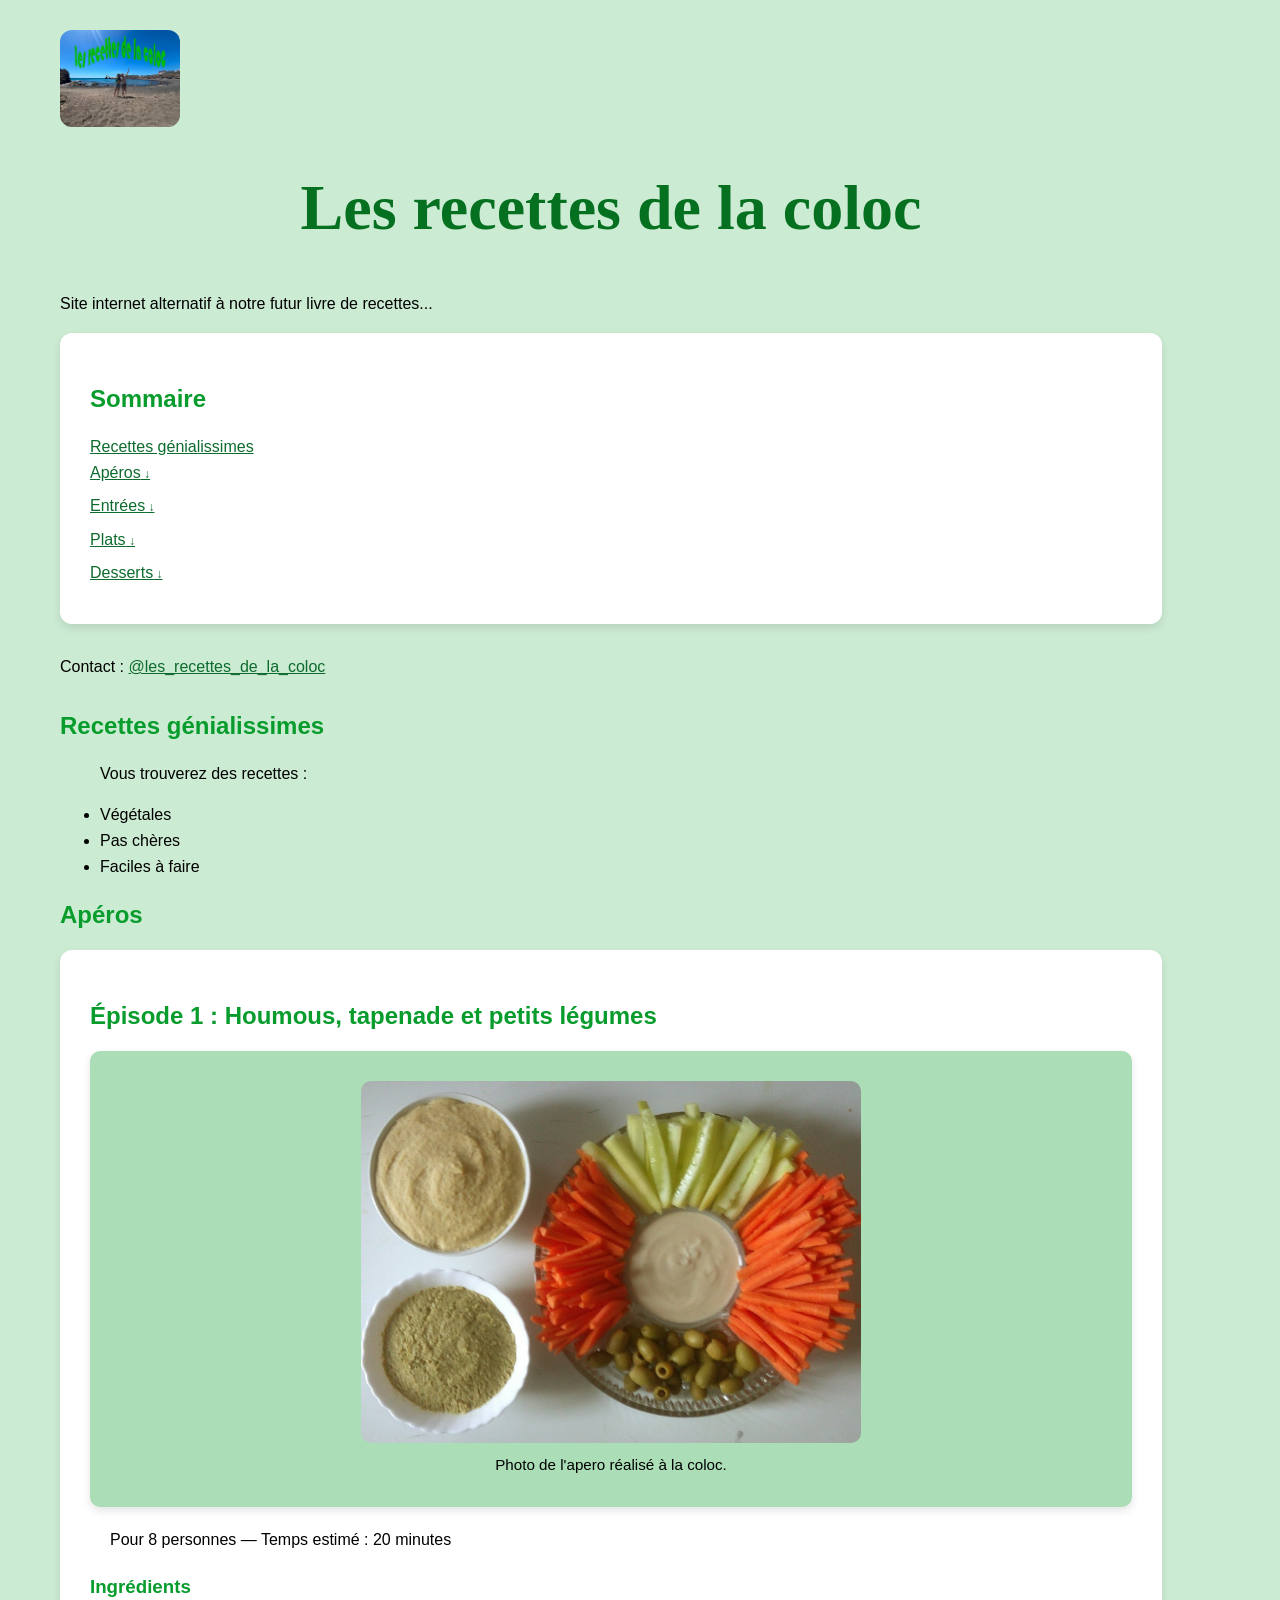
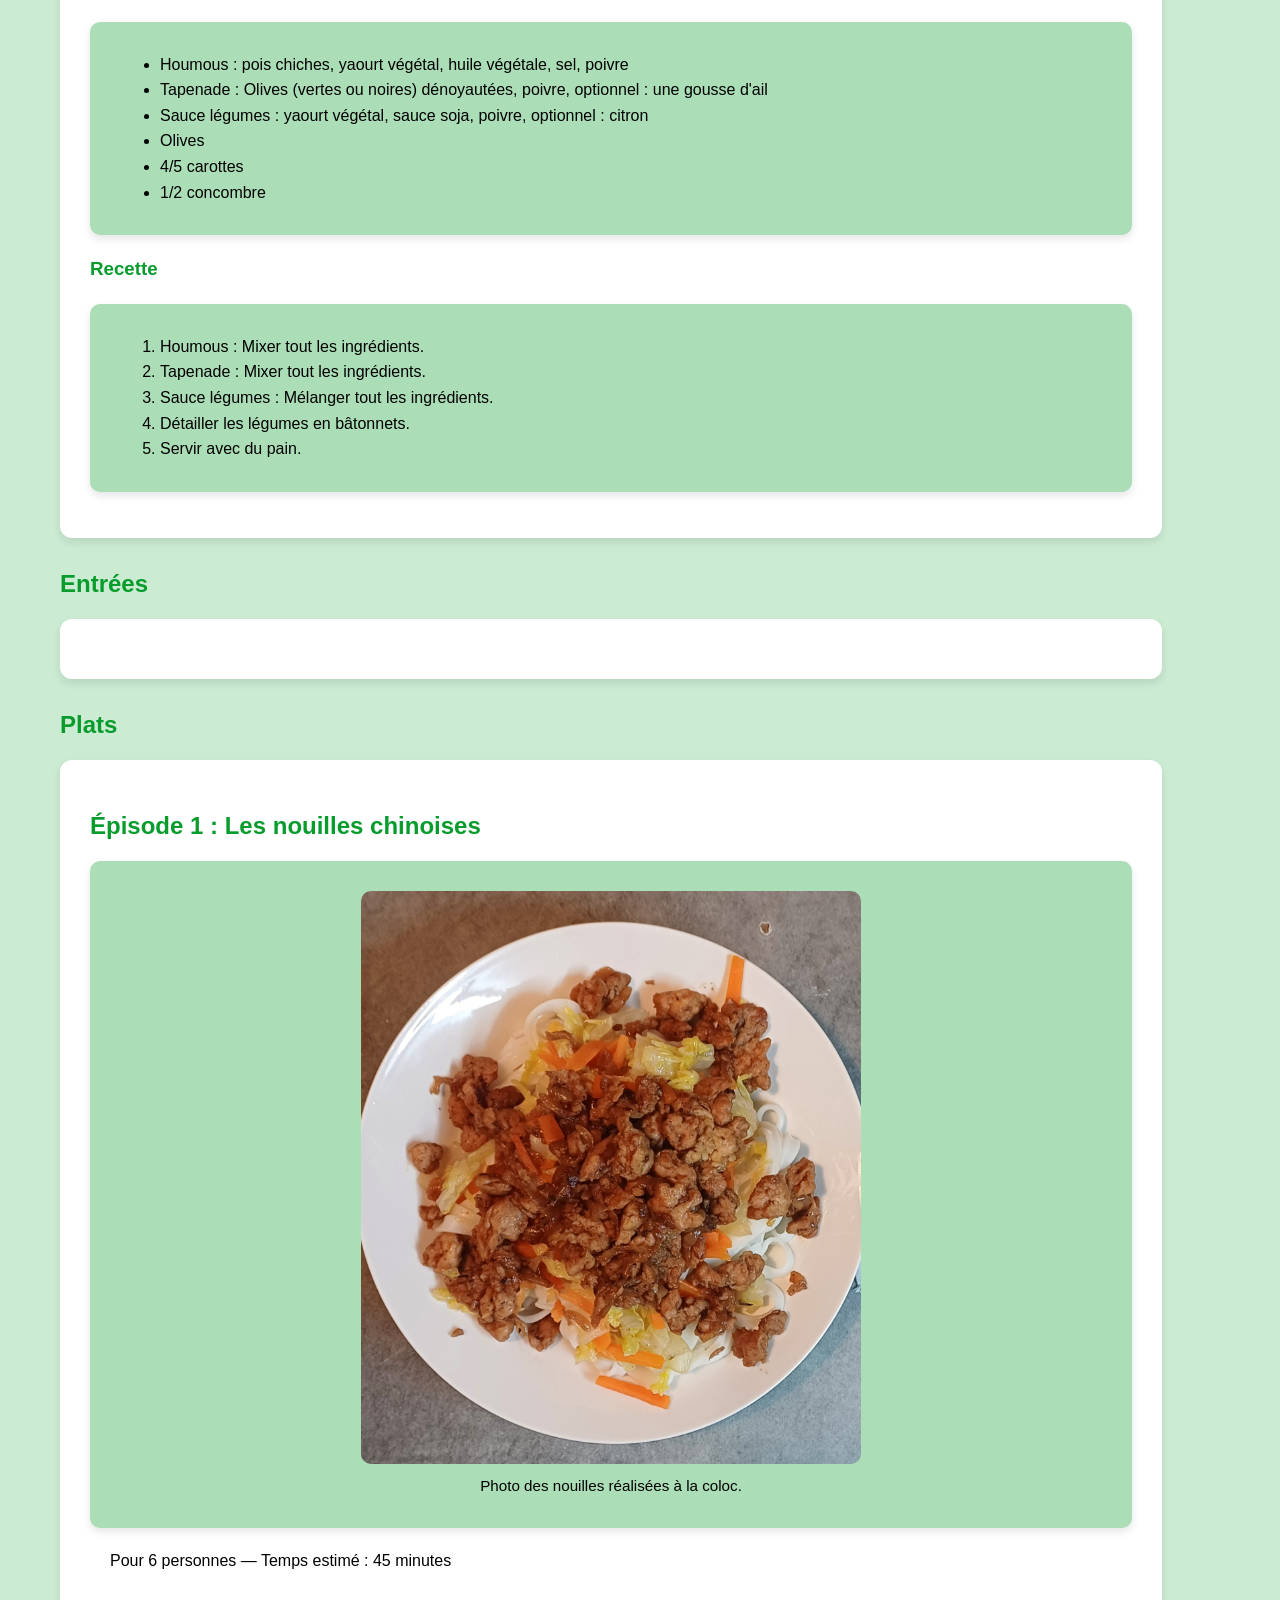
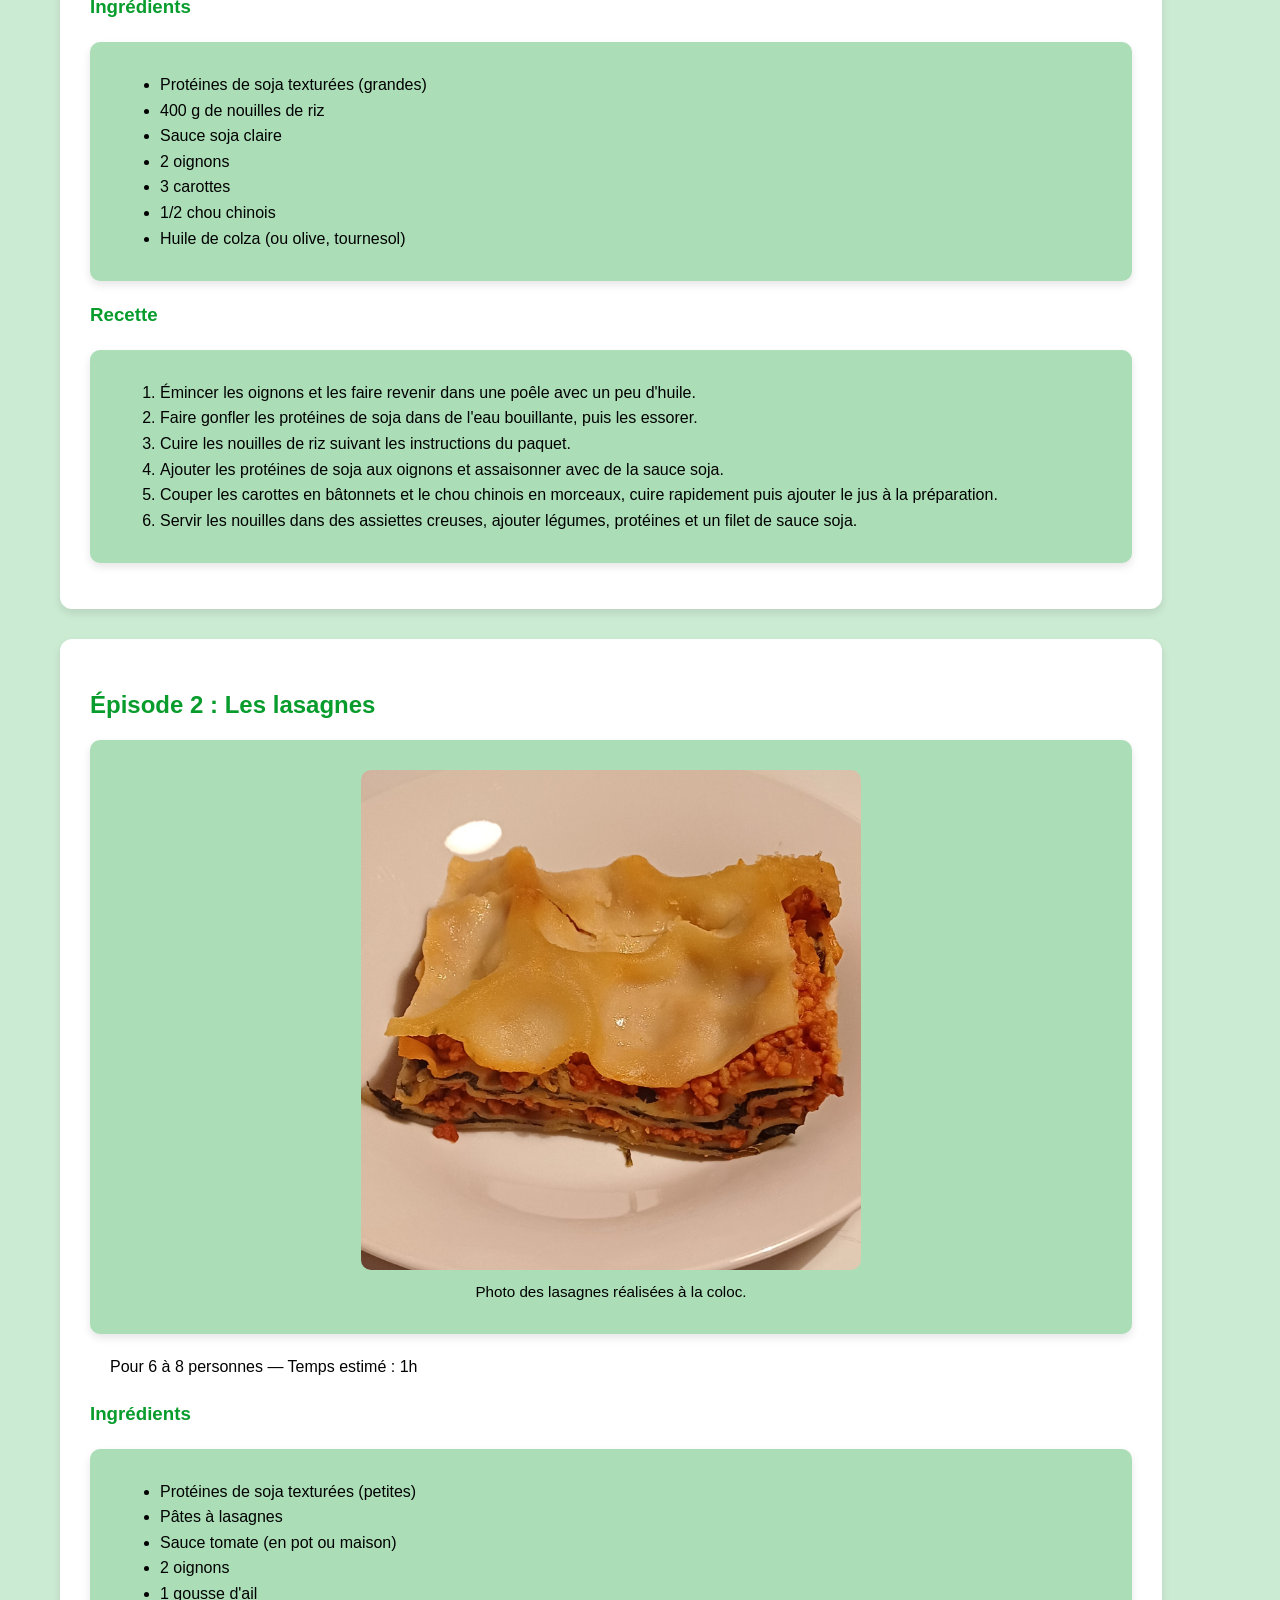
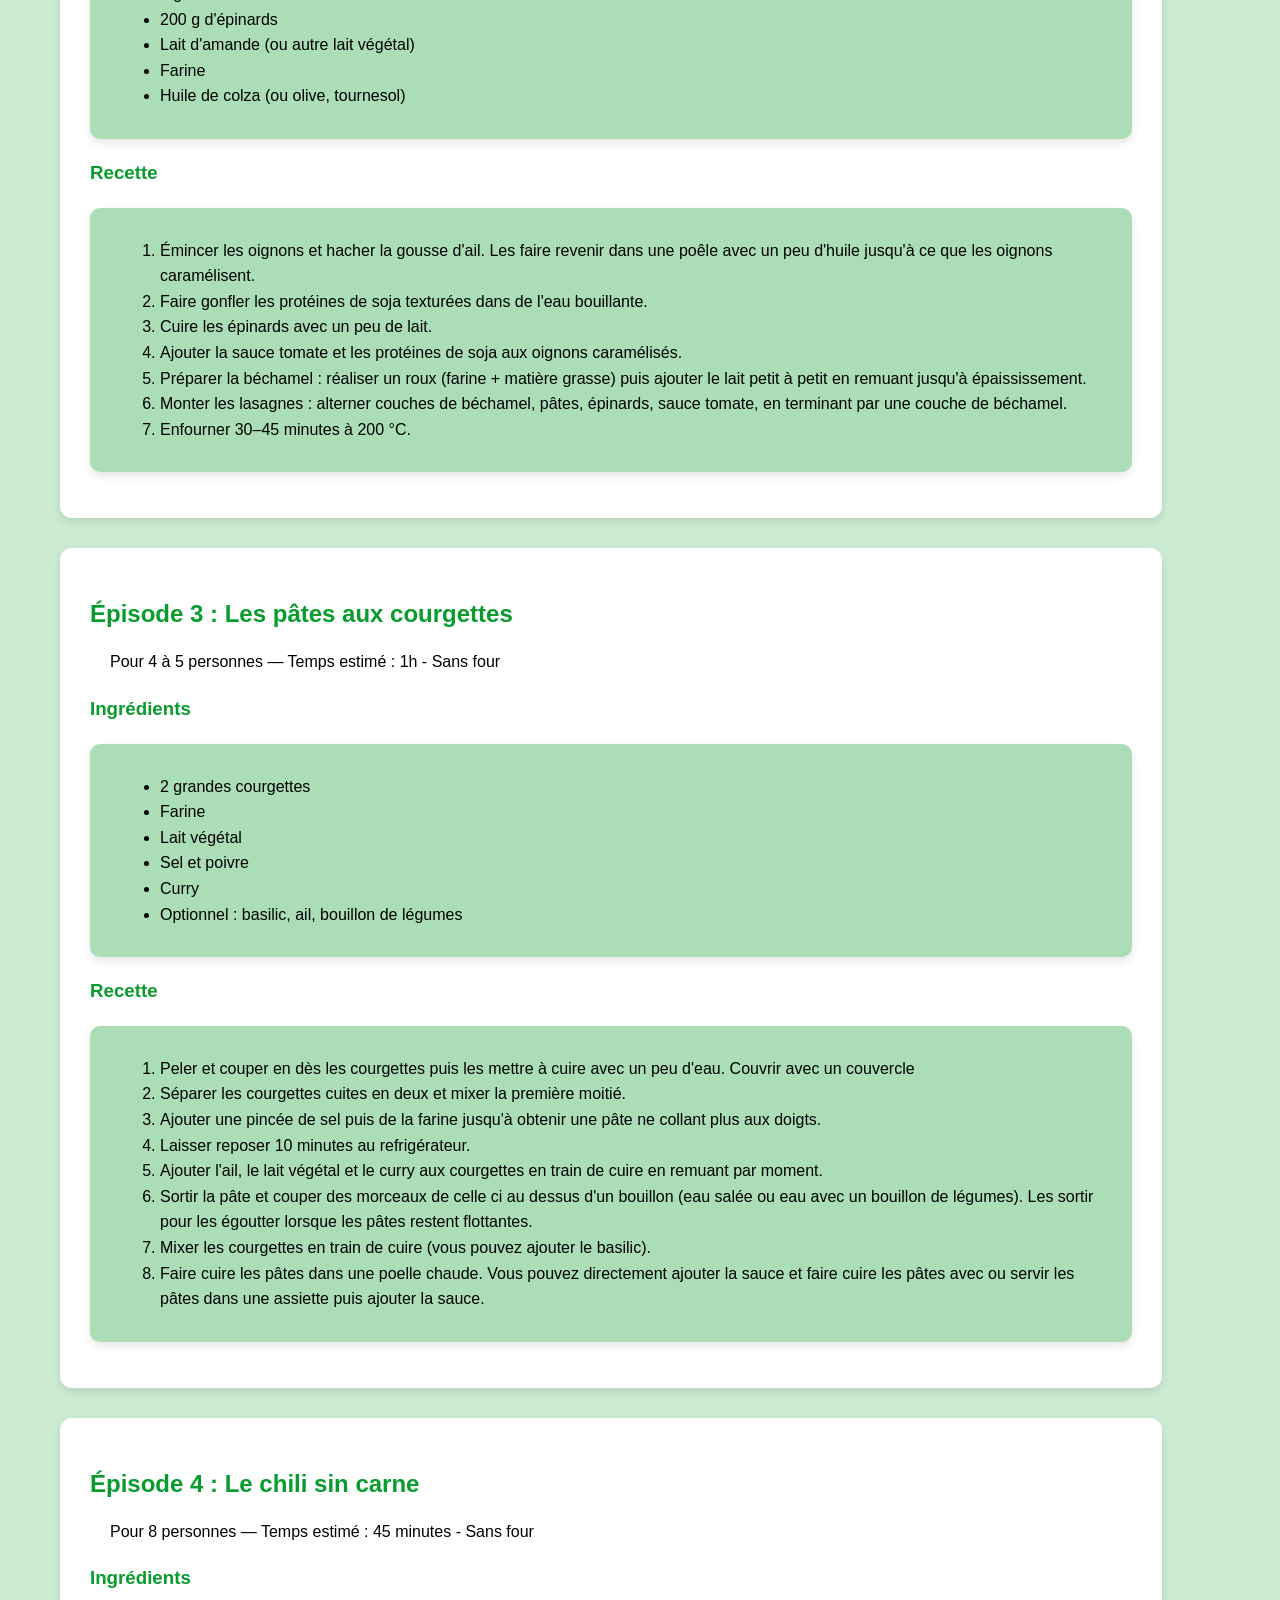
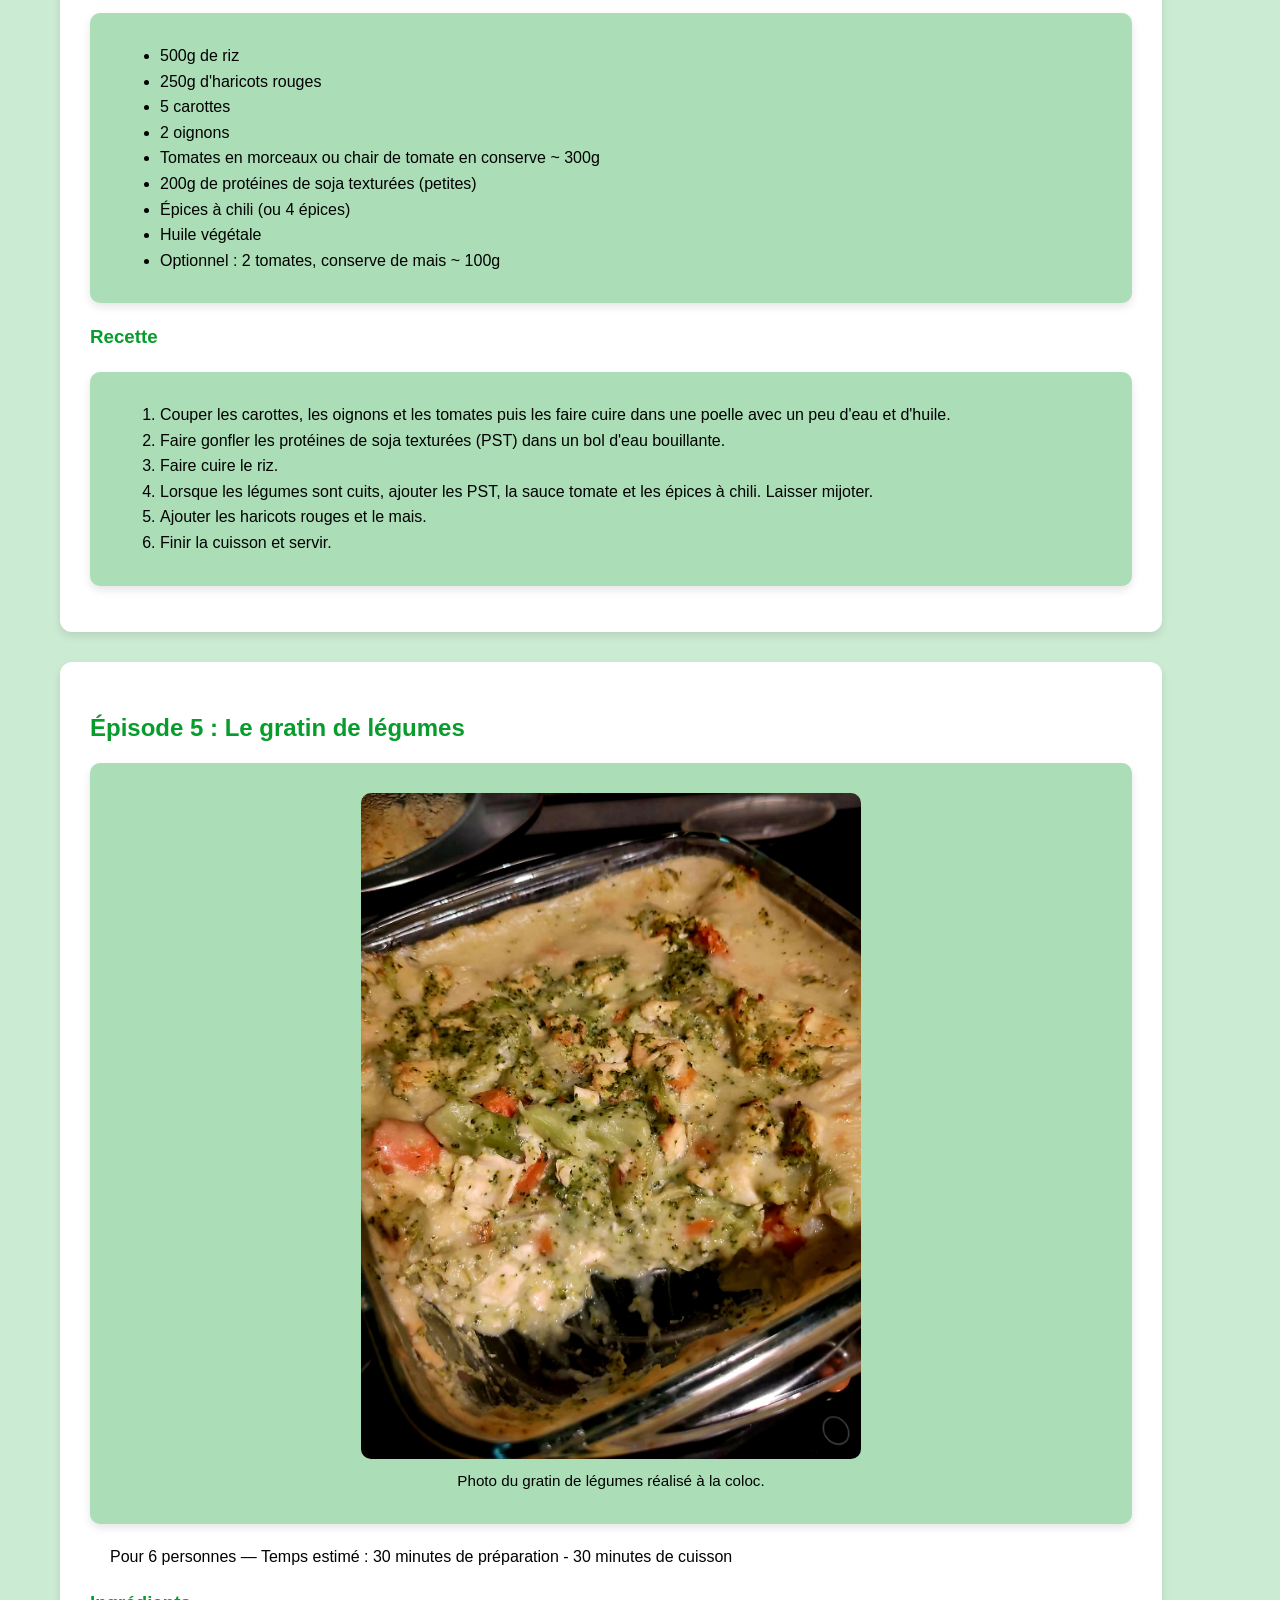
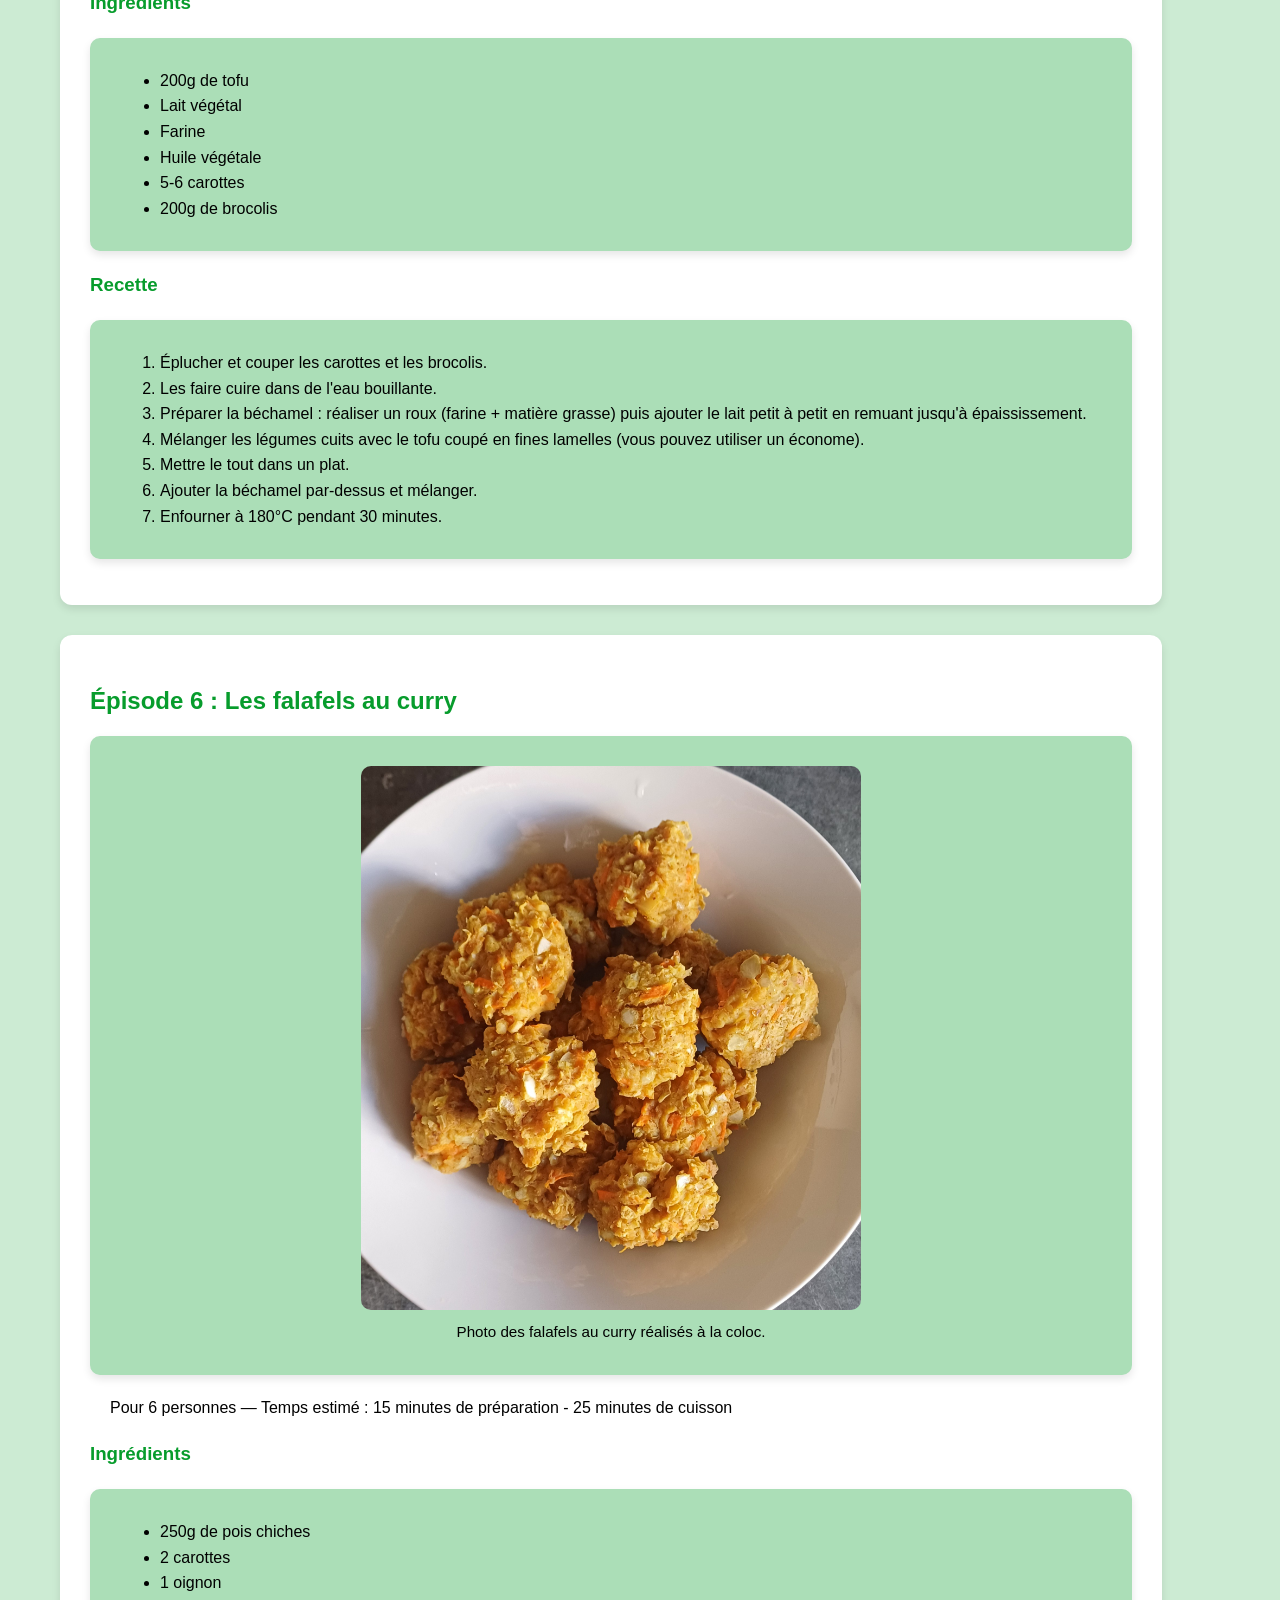
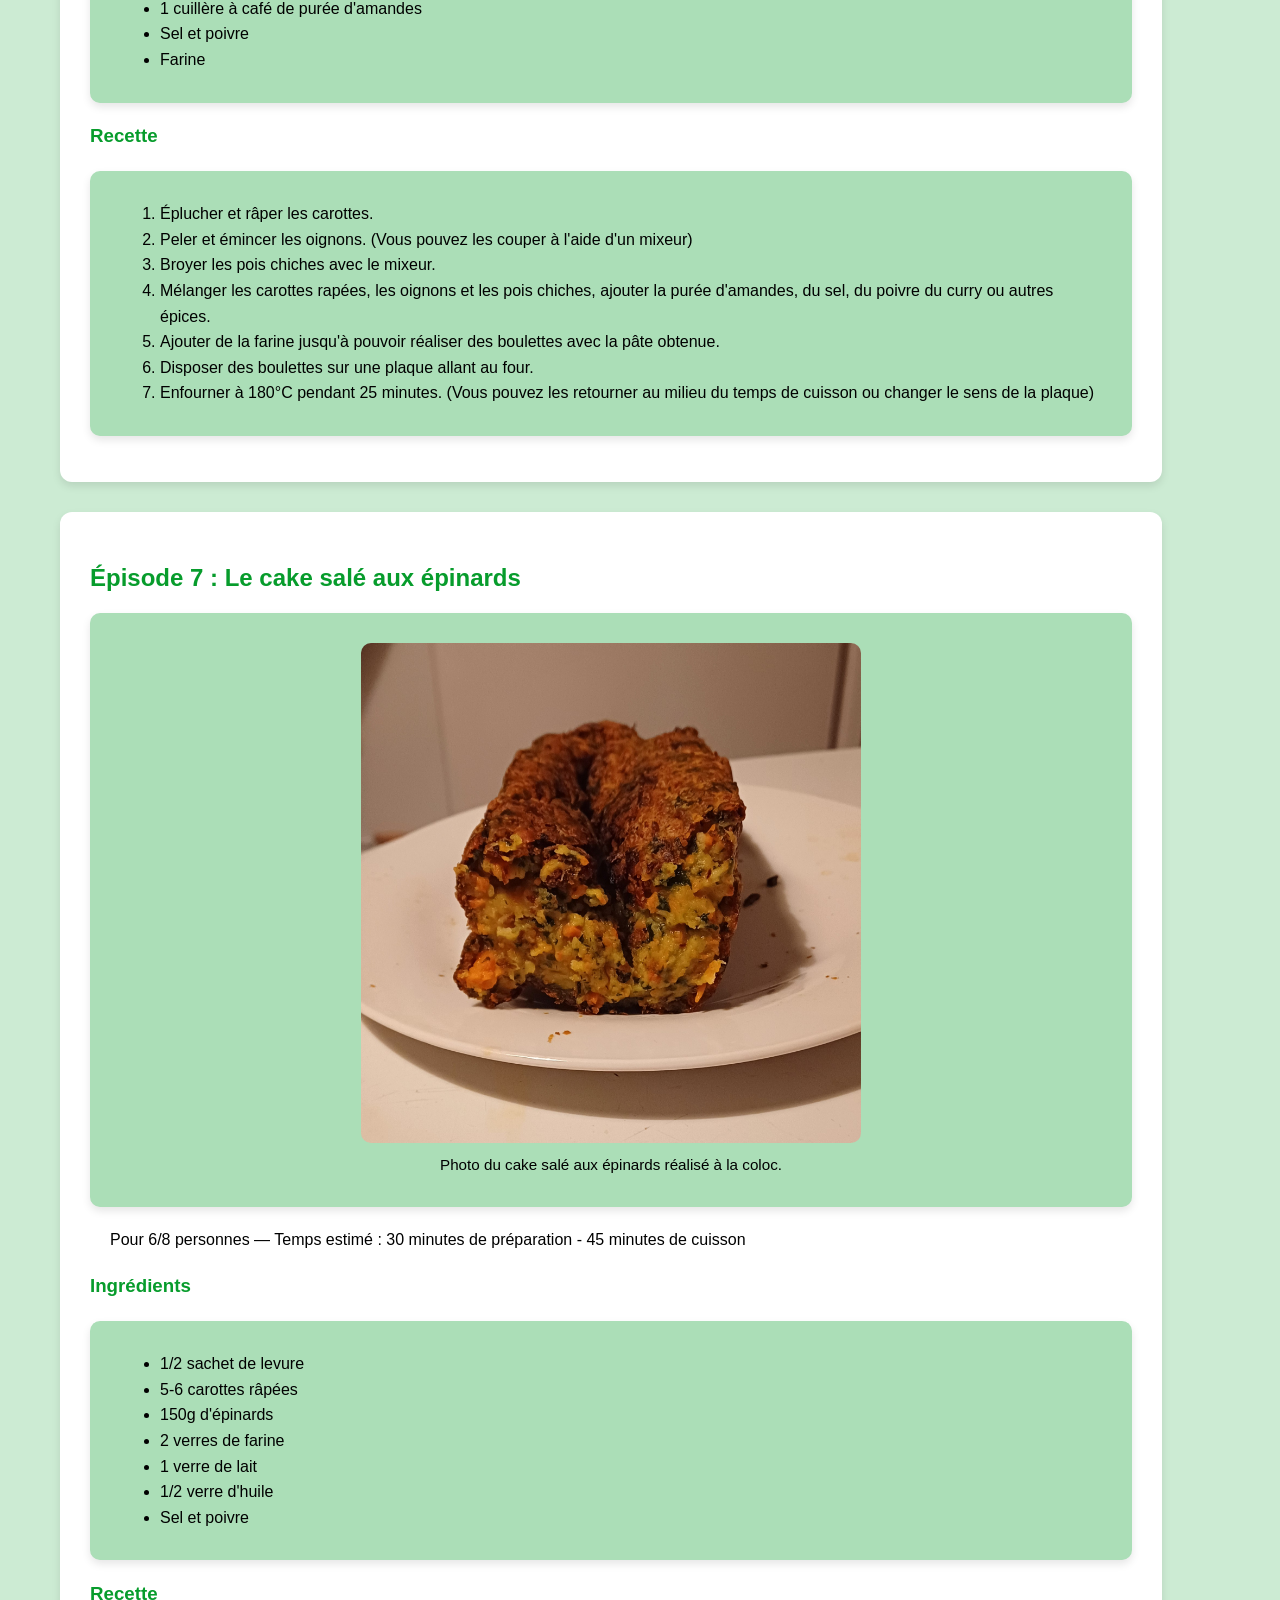
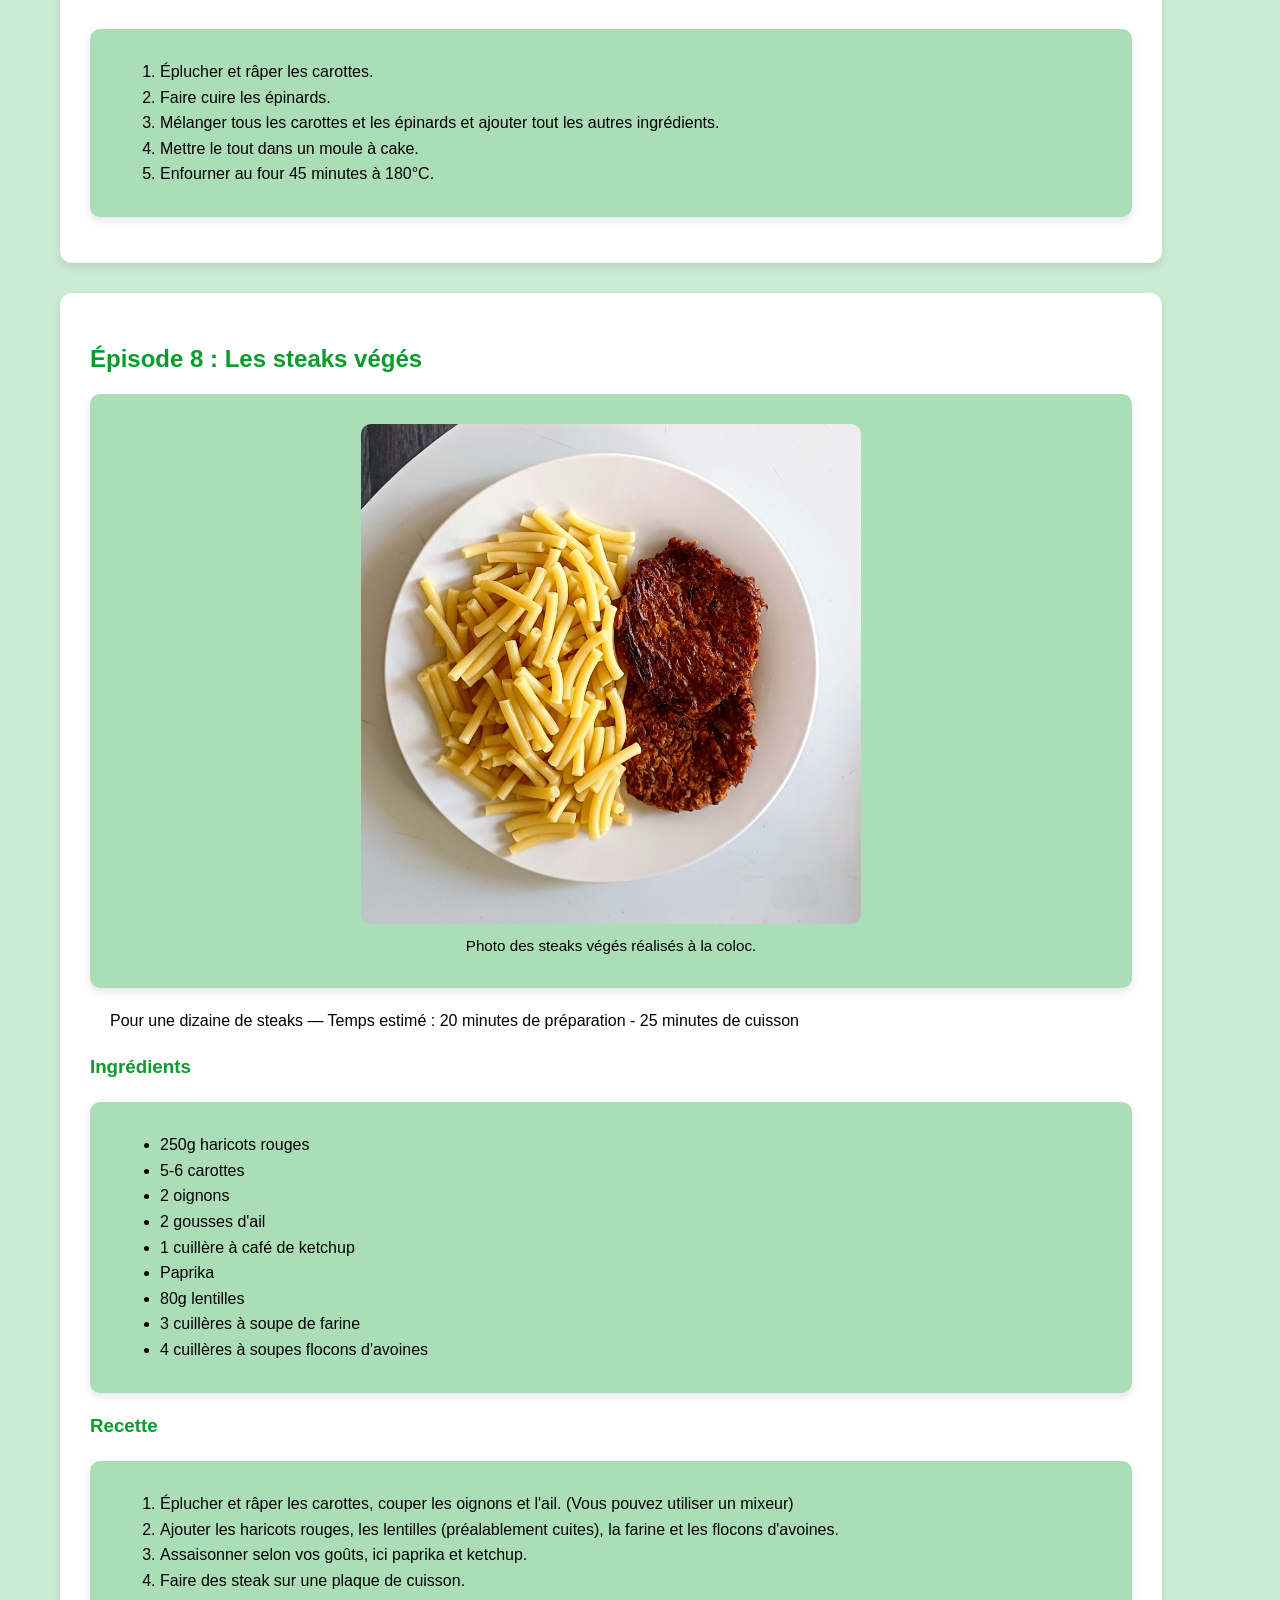
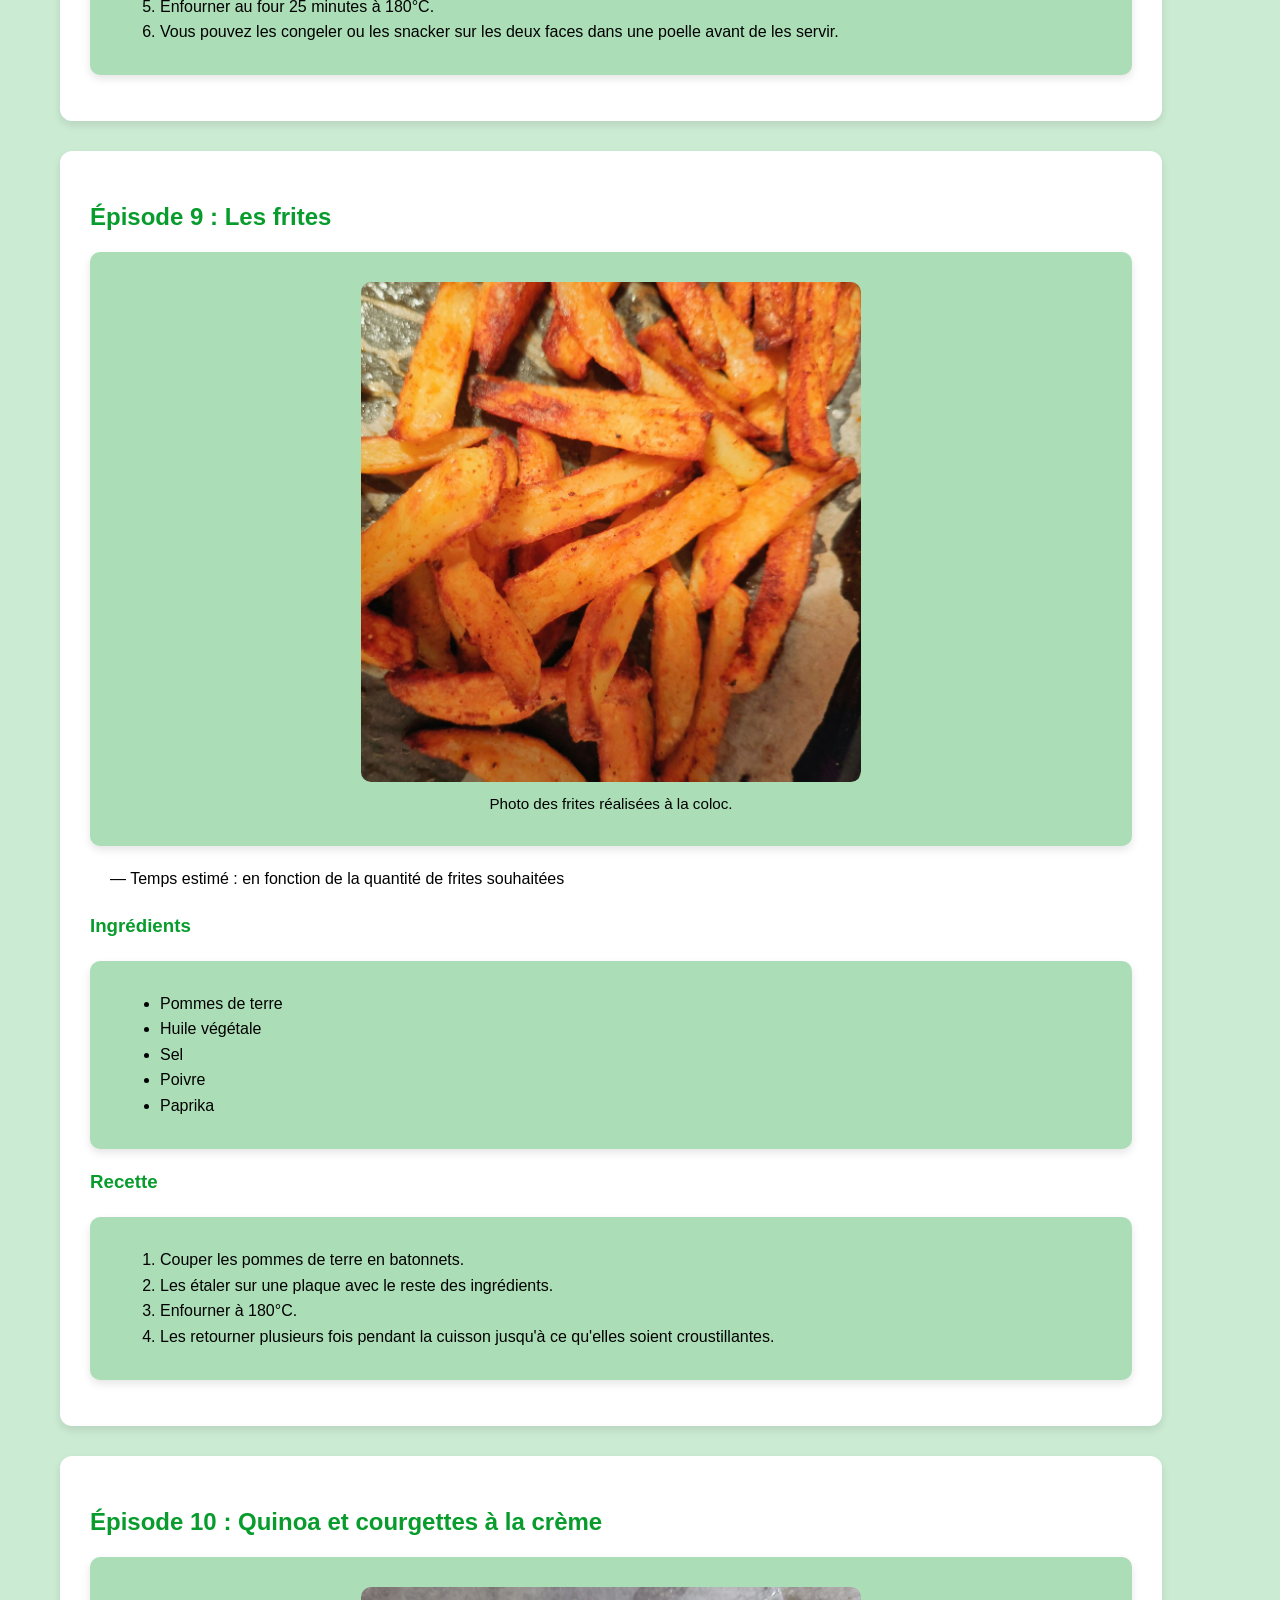
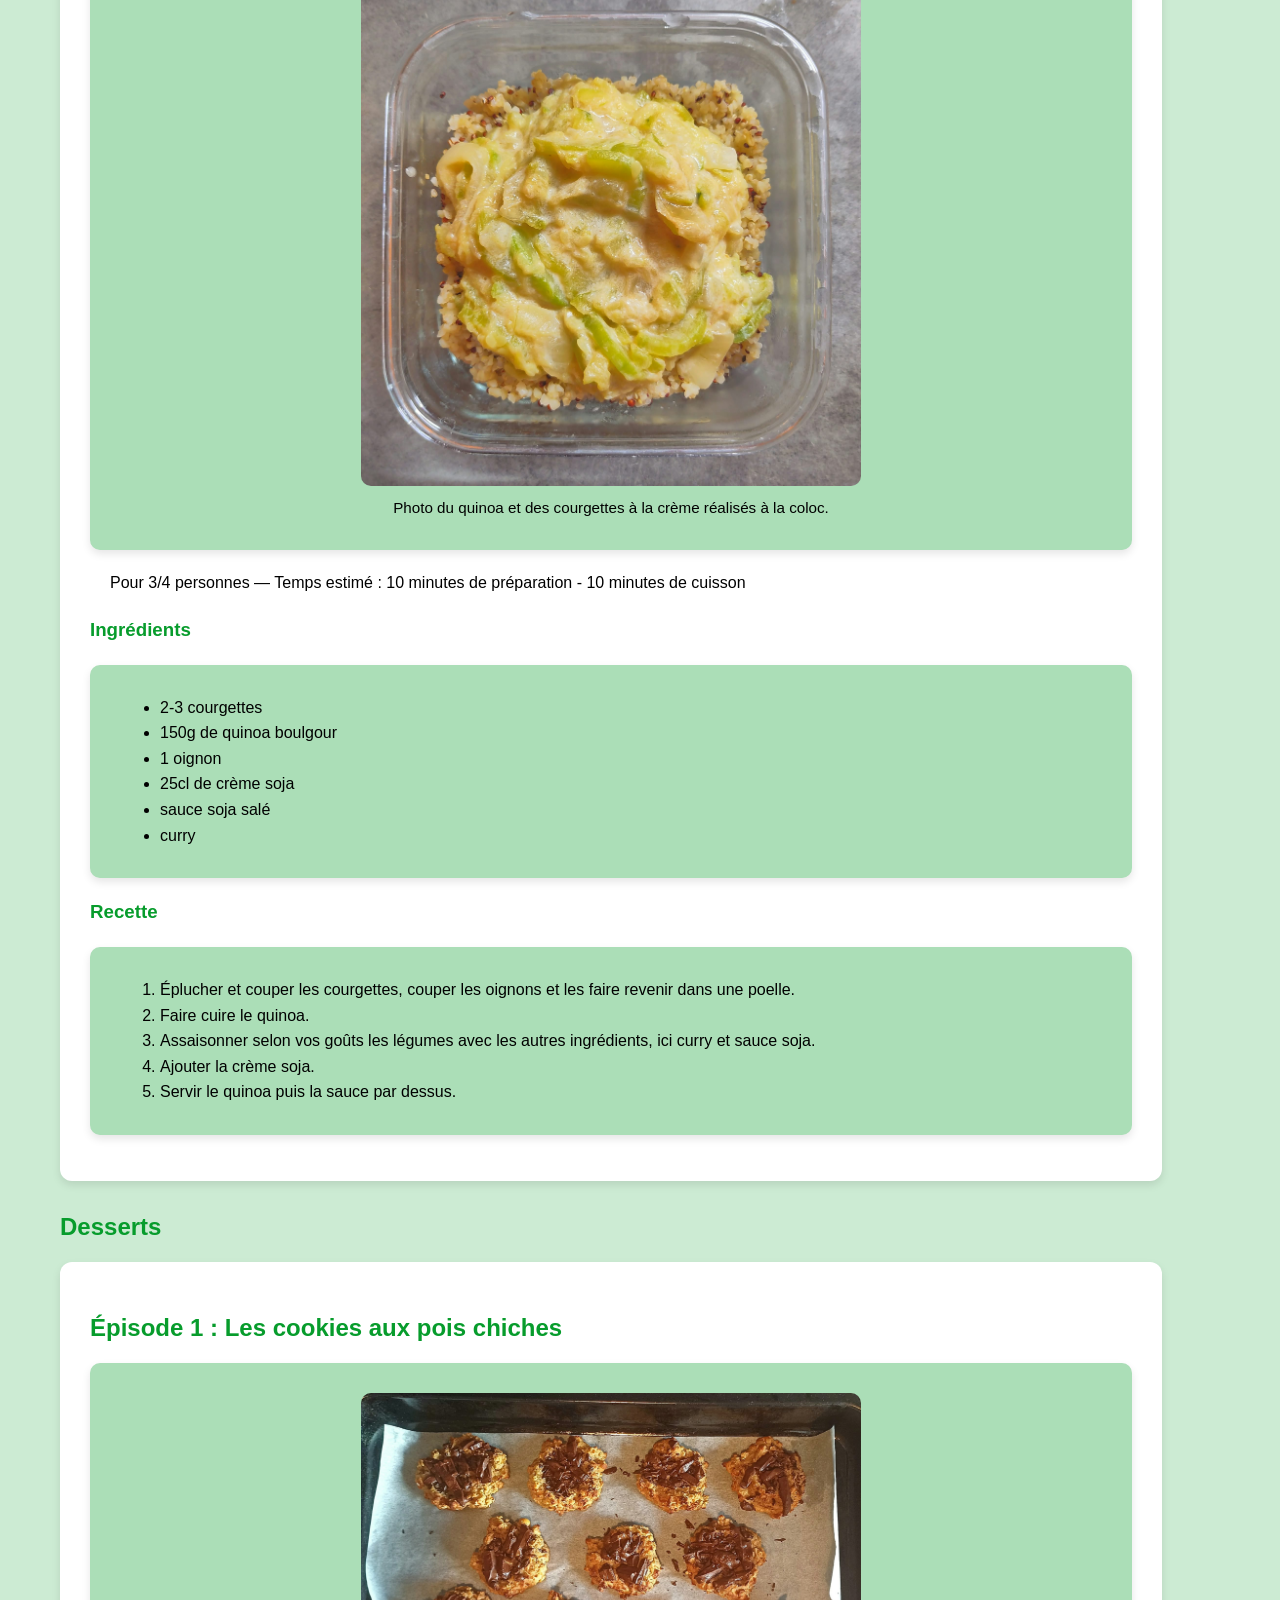
<file: index.html>
<!DOCTYPE html>
<html lang="fr">
<head>
  <meta charset="utf-8">
  <meta name="viewport" content="width=device-width, initial-scale=1">
  <title>Les recettes de la coloc</title>
  <meta name="description" content="Recettes végétales, pas chères et faciles à faire — Les recettes de la coloc.">
  <meta property="og:site_name" content="Les recettes de la coloc">
  <link rel="stylesheet" href="style.css">
</head>
<body>
  <header>
    <a class="logo" href="https://www.instagram.com/les_recettes_de_la_coloc">
      <img src="logo2.jpeg" alt="Logo Les recettes de la coloc" width="100" height="75">
    </a>
    <h1>Les recettes de la coloc</h1>
    <p>Site internet alternatif à notre futur livre de recettes...</p>
    <article class="intro" id="into">
    <h2>Sommaire</h2>
    <ul>
          <a href="#recettes">Recettes génialissimes</a>
            <li class="deroulant">
              <a href="#apéro">Apéros</a>
              <ul class="sous">
                <li><a href="#houmous">Épisode 1 : Houmous, tapenade et petits légumes</a></li>
              </ul>
            </li>
            <li class="deroulant">
              <a href="#entrées">Entrées</a>
            </li>
            <li class="deroulant">
              <a href="#plats">Plats</a>
              <ul class="sous">
                <li><a href="#nouilles">Épisode 1 : Les nouilles chinoises</a></li>
                <li><a href="#lasagnes">Épisode 2 : Les lasagnes</a></li>
                <li><a href="#pates">Épisode 3 : Les pâtes aux courgettes</a></li>
                <li><a href="#chili">Épisode 4 : Le chili sin carne</a></li>
                <li><a href="#gratin">Épisode 5 : Le gratin de légumes</a></li>
                <li><a href="#falafel">Épisode 6 : Les falafels au curry</a></li>
                <li><a href="#cake">Épisode 7 : Le cake salé aux épinards</a></li>
                <li><a href="#steak">Épisode 8 : Les steaks végés</a></li>
                <li><a href="#frites">Épisode 9 : Les frites</a></li>
                <li><a href="#quinoa">Épisode 10 : Quinoa et courgettes à la crème</a></li>
              </ul>
            </li>
            <li class="deroulant">
              <a href="#desserts">Desserts</a>
              <ul class="sous">
                <li><a href="#cookies">Épisode 1 : Les cookies aux pois chiches</a></li>
                <li><a href="#mousse">Épisode 2 : La mousse au chocolat</a></li>
                <li><a href="#gauffres">Épisode 3 : Les gauffres</a></li>
                <li><a href="#gateau">Épisode 4 : Le gâteau au yaourt</a></li>
                <li><a href="#carrot">Épisode 5 : Le carrot cake</a></li>
                <li><a href="#crumble">Épisode 6 : Le crumble</a></li>
              </ul>
            </li>
  </ul>

    </article>
    <p>Contact : <a href="https://www.instagram.com/les_recettes_de_la_coloc">@les_recettes_de_la_coloc</a></p>
  </header>

  <main>
   <section id="intro">
      <h2 id="recettes">Recettes génialissimes</h2>
      
    <ul>
      <p>Vous trouverez des recettes :</p>
        <li>Végétales</li>
        <li>Pas chères</li>
        <li>Faciles à faire</li>
    </ul>
    
    </section>
    <h2 id="apero">Apéros</h2>
    
       <article class="recette" id="houmous">
    <h2 id="houmous">Épisode 1 : Houmous, tapenade et petits légumes </h2>
     <figure>
        <img src="houmous.jpeg" alt="houmous" width="250" height="150">
        <figcaption>Photo de l'apero réalisé à la coloc.</figcaption>
      </figure>
      <p>Pour 8 personnes — Temps estimé : 20 minutes </p>

      <h3>Ingrédients</h3>
      <ul>
        <li>Houmous : pois chiches, yaourt végétal, huile végétale, sel, poivre </li>
        <li>Tapenade : Olives (vertes ou noires) dénoyautées, poivre, optionnel : une gousse d'ail </li>
        <li>Sauce légumes : yaourt végétal, sauce soja, poivre, optionnel : citron </li>
        <li>Olives</li>
        <li>4/5 carottes</li>
        <li>1/2 concombre</li>
      </ul>

      <h3>Recette</h3>
      <ol>
        <li>Houmous : Mixer tout les ingrédients. </li>
        <li>Tapenade : Mixer tout les ingrédients. </li>
        <li>Sauce légumes : Mélanger tout les ingrédients. </li>
        <li>Détailler les légumes en bâtonnets. </li>
        <li>Servir avec du pain.</li>
      </ol>
    
    </article>
    
    <h2 id="entrées">Entrées</h2>
    <article class="recette" id="entrées">
      
      
    </article>

    <h2 id="plats">Plats</h2>
    <article class="recette" id="nouilles">
      <h2 id="nouilles">Épisode 1 : Les nouilles chinoises</h2>
      <figure>
        <img src="nouilles.jpeg" alt="Plat de nouilles chinoises" width="250" height="250">
        <figcaption>Photo des nouilles réalisées à la coloc.</figcaption>
      </figure>
      <p>Pour 6 personnes — Temps estimé : 45 minutes</p>

      <h3>Ingrédients</h3>
      <ul>
        <li>Protéines de soja texturées (grandes)</li>
        <li>400 g de nouilles de riz</li>
        <li>Sauce soja claire</li>
        <li>2 oignons</li>
        <li>3 carottes</li>
        <li>1/2 chou chinois</li>
        <li>Huile de colza (ou olive, tournesol)</li>
      </ul>

      <h3>Recette</h3>
      <ol>
        <li>Émincer les oignons et les faire revenir dans une poêle avec un peu d'huile.</li>
        <li>Faire gonfler les protéines de soja dans de l'eau bouillante, puis les essorer.</li>
        <li>Cuire les nouilles de riz suivant les instructions du paquet.</li>
        <li>Ajouter les protéines de soja aux oignons et assaisonner avec de la sauce soja.</li>
        <li>Couper les carottes en bâtonnets et le chou chinois en morceaux, cuire rapidement puis ajouter le jus à la préparation.</li>
        <li>Servir les nouilles dans des assiettes creuses, ajouter légumes, protéines et un filet de sauce soja.</li>
      </ol>
      </article>

   <article class="recette" id="lasagnes">
      <h2 id="lasagnes">Épisode 2 : Les lasagnes</h2>
      <figure>
        <img src="lasagnes.jpeg" alt="Plat de lasagnes" width="250" height="200">
        <figcaption>Photo des lasagnes réalisées à la coloc.</figcaption>
      </figure>
      <p>Pour 6 à 8 personnes — Temps estimé : 1h</p>

      <h3>Ingrédients</h3>
      <ul>
        <li>Protéines de soja texturées (petites)</li>
        <li>Pâtes à lasagnes</li>
        <li>Sauce tomate (en pot ou maison)</li>
        <li>2 oignons</li>
        <li>1 gousse d'ail</li>
        <li>200 g d'épinards</li>
        <li>Lait d'amande (ou autre lait végétal)</li>
        <li>Farine</li>
        <li>Huile de colza (ou olive, tournesol)</li>
      </ul>

      <h3>Recette</h3>
      <ol>
        <li>Émincer les oignons et hacher la gousse d'ail. Les faire revenir dans une poêle avec un peu d'huile jusqu'à ce que les oignons caramélisent.</li>
        <li>Faire gonfler les protéines de soja texturées dans de l'eau bouillante.</li>
        <li>Cuire les épinards avec un peu de lait.</li>
        <li>Ajouter la sauce tomate et les protéines de soja aux oignons caramélisés.</li>
        <li>Préparer la béchamel : réaliser un roux (farine + matière grasse) puis ajouter le lait petit à petit en remuant jusqu'à épaississement.</li>
        <li>Monter les lasagnes : alterner couches de béchamel, pâtes, épinards, sauce tomate, en terminant par une couche de béchamel.</li>
        <li>Enfourner 30–45 minutes à 200 °C.</li>
      </ol>
    </article>

    <article class="recette" id="pates">
      <h2 id="pates">Épisode 3 : Les pâtes aux courgettes</h2>
      <p>Pour 4 à 5 personnes — Temps estimé : 1h - Sans four </p>

      <h3>Ingrédients</h3>
      <ul>
        <li>2 grandes courgettes</li>
        <li>Farine</li>
        <li>Lait végétal</li>
        <li>Sel et poivre</li>
        <li>Curry</li>
        <li>Optionnel : basilic, ail, bouillon de légumes </li>
      </ul>

      <h3>Recette</h3>
      <ol>
        <li>Peler et couper en dès les courgettes puis les mettre à cuire avec un peu d'eau. Couvrir avec un couvercle</li>
        <li>Séparer les courgettes cuites en deux et mixer la première moitié.</li>
        <li>Ajouter une pincée de sel puis de la farine jusqu'à obtenir une pâte ne collant plus aux doigts.</li>
        <li>Laisser reposer 10 minutes au refrigérateur.</li>
        <li>Ajouter l'ail, le lait végétal et le curry aux courgettes en train de cuire en remuant par moment.</li>
        <li>Sortir la pâte et couper des morceaux de celle ci au dessus d'un bouillon (eau salée ou eau avec un bouillon de légumes). Les sortir pour les égoutter lorsque les pâtes restent flottantes.</li>
        <li>Mixer les courgettes en train de cuire (vous pouvez ajouter le basilic).</li>
        <li>Faire cuire les pâtes dans une poelle chaude. Vous pouvez directement ajouter la sauce et faire cuire les pâtes avec ou servir les pâtes dans une assiette puis ajouter la sauce.</li>
      </ol>
    </article>

<article class="recette" id="chili">
      <h2 id="pates">Épisode 4 : Le chili sin carne</h2>
      <p>Pour 8 personnes — Temps estimé : 45 minutes - Sans four </p>

      <h3>Ingrédients</h3>
      <ul>
        <li>500g de riz </li>
        <li>250g d'haricots rouges</li>
        <li>5 carottes</li>
        <li>2 oignons</li>
        <li>Tomates en morceaux ou chair de tomate en conserve ~ 300g </li>
        <li>200g de protéines de soja texturées (petites)</li>
        <li>Épices à chili (ou 4 épices)</li>
        <li>Huile végétale</li>
        <li>Optionnel : 2 tomates, conserve de mais ~ 100g </li>
      </ul>

      <h3>Recette</h3>
      <ol>
        <li>Couper les carottes, les oignons et les tomates puis les faire cuire dans une poelle avec un peu d'eau et d'huile.</li>
        <li>Faire gonfler les protéines de soja texturées (PST) dans un bol d'eau bouillante.</li>
        <li>Faire cuire le riz.</li>
        <li>Lorsque les légumes sont cuits, ajouter les PST, la sauce tomate et les épices à chili. Laisser mijoter. </li>
        <li>Ajouter les haricots rouges et le mais.</li>
        <li>Finir la cuisson et servir.</li>
      </ol>
    </article>
    
     <article class="recette" id="gratin">
      <h2 id="gratin">Épisode 5 : Le gratin de légumes</h2>
      <figure>
        <img src="gratin.jpeg" alt="Gratin" width="200" height="250">
        <figcaption>Photo du gratin de légumes réalisé à la coloc.</figcaption>
      </figure>
      <p>Pour 6 personnes — Temps estimé : 30 minutes de préparation - 30 minutes de cuisson</p>

      <h3>Ingrédients</h3>
      <ul>
        <li>200g de tofu</li>
        <li>Lait végétal </li>
        <li>Farine </li>
        <li>Huile végétale </li>
        <li>5-6 carottes</li>
        <li>200g de brocolis</li>
      </ul>

      <h3>Recette</h3>
      <ol>
        <li>Éplucher et couper les carottes et les brocolis. </li>
        <li>Les faire cuire dans de l'eau bouillante. </li>
        <li>Préparer la béchamel : réaliser un roux (farine + matière grasse) puis ajouter le lait petit à petit en remuant jusqu'à épaississement.</li>
        <li>Mélanger les légumes cuits avec le tofu coupé en fines lamelles (vous pouvez utiliser un économe).</li>
        <li>Mettre le tout dans un plat. </li>
        <li>Ajouter la béchamel par-dessus et mélanger. </li>
        <li>Enfourner à 180°C pendant 30 minutes.</li>
      </ol>
    </article>

    <article class="recette" id="falafel">
      <h2 id="falafel">Épisode 6 : Les falafels au curry</h2>
      <figure>
        <img src="falafel.jpeg" alt="Falafel" width="250" height="250">
        <figcaption>Photo des falafels au curry réalisés à la coloc.</figcaption>
      </figure>
      <p>Pour 6 personnes — Temps estimé : 15 minutes de préparation - 25 minutes de cuisson</p>

      <h3>Ingrédients</h3>
      <ul>
        <li>250g de pois chiches</li>
        <li>2 carottes </li>
        <li>1 oignon</li>
        <li>1 cuillère à café de purée d'amandes</li>
        <li>Sel et poivre</li>
        <li>Farine</li>
      </ul>

      <h3>Recette</h3>
      <ol>
        <li>Éplucher et râper les carottes. </li>
        <li>Peler et émincer les oignons. (Vous pouvez les couper à l'aide d'un mixeur)</li>
        <li>Broyer les pois chiches avec le mixeur.</li>
        <li>Mélanger les carottes rapées, les oignons et les pois chiches, ajouter la purée d'amandes, du sel, du poivre du curry ou autres épices.</li>
        <li>Ajouter de la farine jusqu'à pouvoir réaliser des boulettes avec la pâte obtenue. </li>
        <li>Disposer des boulettes sur une plaque allant au four. </li>
        <li>Enfourner à 180°C pendant 25 minutes. (Vous pouvez les retourner au milieu du temps de cuisson ou changer le sens de la plaque) </li>
      </ol>
    </article>

    <article class="recette" id="cake">
      <h2 id="cake">Épisode 7 : Le cake salé aux épinards</h2>
      <figure>
        <img src="cake.jpeg" alt="cake" width="250" height="250">
        <figcaption>Photo du cake salé aux épinards réalisé à la coloc.</figcaption>
      </figure>
      <p>Pour 6/8 personnes — Temps estimé : 30 minutes de préparation - 45 minutes de cuisson</p>

      <h3>Ingrédients</h3>
      <ul>
        <li>1/2 sachet de levure</li>
        <li>5-6 carottes râpées </li>
        <li>150g d'épinards</li> 
        <li>2 verres de farine</li> 
        <li>1 verre de lait</li> 
        <li>1/2 verre d'huile</li> 
        <li>Sel et poivre</li> 
      </ul>

      <h3>Recette</h3>
      <ol>
        <li>Éplucher et râper les carottes. </li> 
        <li>Faire cuire les épinards. </li>
        <li>Mélanger tous les carottes et les épinards et ajouter tout les autres ingrédients. </li> 
        <li>Mettre le tout dans un moule à cake.</li>
        <li>Enfourner au four 45 minutes à 180°C.</li>
      </ol>
    </article>

     <article class="recette" id="steaks">
      <h2 id="steak">Épisode 8 : Les steaks végés</h2>
      <figure>
        <img src="steak.jpeg" alt="steak" width="250" height="250">
        <figcaption>Photo des steaks végés réalisés à la coloc.</figcaption>
      </figure>
      <p>Pour une dizaine de steaks — Temps estimé : 20 minutes de préparation - 25 minutes de cuisson</p>

      <h3>Ingrédients</h3>
      <ul>
        <li>250g haricots rouges </li> 
        <li>5-6 carottes </li> 
        <li>2 oignons </li> 
        <li>2 gousses d'ail </li> 
        <li>1 cuillère à café de ketchup</li> 
        <li>Paprika </li> 
        <li>80g lentilles </li> 
        <li>3 cuillères à soupe de farine </li> 
        <li>4 cuillères à soupes flocons d'avoines</li> 
      </ul>

      <h3>Recette</h3>
      <ol>
        <li>Éplucher et râper les carottes, couper les oignons et l'ail. (Vous pouvez utiliser un mixeur) </li> 
        <li>Ajouter les haricots rouges, les lentilles (préalablement cuites), la farine et les flocons d'avoines. </li>
        <li>Assaisonner selon vos goûts, ici paprika et ketchup. </li> 
        <li>Faire des steak sur une plaque de cuisson.</li>
        <li>Enfourner au four 25 minutes à 180°C.</li>
        <li>Vous pouvez les congeler ou les snacker sur les deux faces dans une poelle avant de les servir.</li>
      </ol>
    </article>
    
    <article class="recette" id="frites">
      <h2 id="frites">Épisode 9 : Les frites</h2>
      <figure>
        <img src="frites.jpeg" alt="frites" width="250" height="250">
        <figcaption>Photo des frites réalisées à la coloc.</figcaption>
      </figure>
      <p>— Temps estimé : en fonction de la quantité de frites souhaitées</p>

      <h3>Ingrédients</h3>
      <ul>
        <li>Pommes de terre </li> 
        <li>Huile végétale </li> 
        <li>Sel </li> 
        <li>Poivre </li> 
        <li>Paprika </li> 
      </ul>

      <h3>Recette</h3>
      <ol>
        <li>Couper les pommes de terre en batonnets. </li> 
        <li>Les étaler sur une plaque avec le reste des ingrédients. </li>
        <li>Enfourner à 180°C. </li> 
        <li>Les retourner plusieurs fois pendant la cuisson jusqu'à ce qu'elles soient croustillantes.</li>
      </ol>
    </article>

    <article class="recette" id="cake">
      <h2 id="quinoa">Épisode 10 : Quinoa et courgettes à la crème</h2>
      <figure>
        <img src="quinoa.jpeg" alt="quinoa" width="250" height="250">
        <figcaption>Photo du quinoa et des courgettes à la crème réalisés à la coloc.</figcaption>
      </figure>
      <p>Pour 3/4 personnes — Temps estimé : 10 minutes de préparation - 10 minutes de cuisson</p>

      <h3>Ingrédients</h3>
      <ul>
        <li>2-3 courgettes </li> 
        <li>150g de quinoa boulgour </li> 
        <li>1 oignon </li> 
        <li>25cl de crème soja </li> 
        <li>sauce soja salé</li> 
        <li>curry </li> 
      </ul>

      <h3>Recette</h3>
      <ol>
        <li>Éplucher et couper les courgettes, couper les oignons et les faire revenir dans une poelle. </li> 
        <li>Faire cuire le quinoa. </li>
        <li>Assaisonner selon vos goûts les légumes avec les autres ingrédients, ici curry et sauce soja. </li> 
        <li>Ajouter la crème soja.</li>
        <li>Servir le quinoa puis la sauce par dessus.</li>
      </ol>
    </article>
    
  <h2 id="desserts">Desserts</h2>
  <article class="recette" id="desserts">
  
      <h2 id="cookies">Épisode 1 : Les cookies aux pois chiches </h2>
     <figure>
        <img src="cookies.jpeg" alt="cookies" width="250" height="200">
        <figcaption>Photo des cookies réalisés à la coloc.</figcaption>
      </figure>
      <p>Pour 12 cookies — Temps estimé : 15 minutes de préparation - 10 minutes de cuisson </p>

      <h3>Ingrédients</h3>
      <ul>
        <li>250g de pois chiches</li>
        <li>50/70g de flocons d'avoine</li>
        <li>2 bananes mûres</li>
        <li>1 cuillère de purée d'amandes (ou de beurre de cacahuètes)</li>
        <li>optionnel : 80g de chocolat</li>
      </ul>

      <h3>Recette</h3>
      <ol>
        <li>Égouter les pois chiches et conserver l'aquafaba (jus présent dans les conserves de pois chiches). </li>
        <li>Les placer dans un mixeur avec les deux bananes en morceaux. Vous pouvez aussi les écraser à la fourchette. </li>
        <li>Mixer le tout.</li>
        <li>Placer la préparation dans un bol et ajouter les flocons d'avoines et la purée d'amande.</li>
        <li>Sur une plaque allant au four disposer des petits tas de pâte (vous pouvez les réaliser à l'aide de deux grandes cuillères).</li>
        <li>Ajouter le chocolat préalablement détaillé en morceaux.</li>
        <li>Enfourner 10–15 minutes à 180 °C.</li>
      </ol>
    
  </article>
    
  <article class="recette" id="mousse">
    <h2 id="mousse">Épisode 2 : La mousse au chocolat </h2>
     <figure>
        <img src="mousse.jpeg" alt="mousse" width="250" height="250">
        <figcaption>Photo des mousses au chocolat réalisées à la coloc.</figcaption>
      </figure>
      <p>Recette très simple antigaspi et ne nécessitant pas de four ni de cuisson.</p>
      <p>Pour 6 à 8 portions — Temps estimé : 15 minutes de préparation - 24h de repos </p>

      <h3>Ingrédients</h3>
      <ul>
        <li>50cl d'aquafaba (jus des pois chiches) </li>
        <li>120g de chocolat</li>
      </ul>

      <h3>Recette</h3>
      <ol>
        <li>Battre l'aquafaba avec un batteur jusqu'à obtenir un mélange mousseux blanc. </li>
        <li>Faire fondre le chocolat à feu doux avec un peu d'eau. </li>
        <li>Lorsque l'aquafaba est assez ferme, ajouter le chocolat fondu et mélanger délicatement avec une maryse par exemple.</li>
        <li>Placer la préparation dans un bol ou dans des contenants individuels (dans les contenants individuels la mousse sera prête plus rapidement et tiendra plus longtemps).</li>
        <li>Mettre au frigo et laisser reposer une nuit au minimum.</li>
        <li>Servir dans les 3-4 jours pour une texture optimale.</li>
      </ol>
    
  </article>
    
  <article class="recette" id="gauffres">
    <h2 id="gauffres">Épisode 3 : Les gauffres </h2>
     <figure>
        <img src="gauffre.jpeg" alt="gauffre" width="250" height="250">
        <figcaption>Photo des gauffres réalisées à la coloc.</figcaption>
      </figure>
      <p>Pour 8 gauffres — Temps estimé : 20 minutes </p>

      <h3>Ingrédients</h3>
      <ul>
        <li>200g de farine </li>
        <li>25cl de lait végétal</li>
        <li>25cl d'eau </li>
        <li>Une cuillère à soupe d'huile végétale</li>
        <li>1/2 sachet de levure chimique</li>
      </ul>

      <h3>Recette</h3>
      <ol>
        <li>Mélanger tout les ingrédients dans un saladier jusqu'à obtenir un mélange homogène. </li>
        <li>Faire cuire les gauffres dans un gauffrier préalablement huilé </li>
      </ol>
    
  </article>
    <article class="recette" id="gateau">
    <h2 id="gateau">Épisode 4 : Le gâteau au yaourt </h2>
     <figure>
        <img src="gateau.jpeg" alt="gateau" width="250" height="250">
        <figcaption>Photo du gateau au yaourt (dinosaure) réalisé à la coloc.</figcaption>
      </figure>
      <p>Pour un gâteau — Temps estimé : 15 minutes - 25 minutes de cuisson </p>

      <h3>Ingrédients</h3>  
      <ul>
        <li>Un yaourt végétal (au soja par exemple)</li>
        <li>3 pots de farine</li> 
        <li>1 pot de sucre </li>
        <li>1/2 pot d'huile végétale</li> 
        <li>1/2 sachet de levure chimique</li> 
        <li>1 pot de lait végétal </li>
        <li>100g de chocolat </li>
        <li>1 moule dinosaure (optionnel)</li>
      </ul>
    <h3>Recette</h3>
      <ol>
<li>Faire fondre le chocolat.</li>
<li>Mélanger tous les autres ingrédients ensemble dans un saladier. </li>
<li>Intégrer la moitié de la pâte nature dans le chocolat fondu. </li>
<li>Verser dans un moule en alternant la pâte chocolatée et la pâte nature.</li>
<li>Enfourner pendant 25 minutes à 180°C.</li>
      </ol>

    </article>
    
    <article class="recette" id="carrot">
    <h2 id="carrot">Épisode 5 : Le carrot cake </h2>
     <figure>
        <img src="carrot.jpeg" alt="carrot" width="350" height="250">
        <figcaption>Photo du carrot cake réalisé à la coloc.</figcaption>
      </figure>
      <p>Pour un cake — Temps estimé : 20 minutes - 30 minutes de cuisson </p>

      <h3>Ingrédients</h3>  
      <ul>
        <li>200g de farine</li>
        <li>6-7 carottes râpées</li>
        <li>40g de sucre</li>
        <li>100mL de lait végétal</li>
        <li>60mL d'huile </li>
        <li>1 yaourt végétal (au soja)</li>
        <li>1 sachet de levure </li>
        <li>1 pincée de sel </li>
        <li>1 cuillère à soupe de purée d'amandes (optionnel)</li>
        <li>Canelle (optionnel)</li>
      </ul>
    <h3>Recette</h3>
      <ol>
        <li>Peler et râper les carottes. </li>
        <li>Mélanger tout les ingrédients. </li>
        <li>Mettre le tout dans un moule à cake. </li>
        <li>Enfourner pendant 30 minutes à 180°C.</li>
      </ol>
    </article>

    <article class="recette" id="crumble">
    <h2 id="carrot">Épisode 6 : Le crumble </h2>
     <figure>
        <img src="crumble.jpeg" alt="crumble" width="250" height="250">
        <figcaption>Photo du crumble réalisé à la coloc.</figcaption>
      </figure>
      <p>Pour un crumble — Temps estimé : 15 minutes - 30 minutes de cuisson </p>

      <h3>Ingrédients</h3>  
      <ul>
        <li>2 bananes</li>
        <li>6-7 prunes</li>
        <li>une pomme (ou n'importe quels autres fruits)</li>
        <li>70g de sucre</li>
        <li>100g de farine </li>
        <li>10cl d'huile végétale</li>
      </ul>
    <h3>Recette</h3>
      <ol>
        <li>Couper les fruits. </li>
        <li>Les mettre au fond d'un plat passant au four. </li>
        <li>Mélanger dans un bol la farine, le sucre et l'huile végétale avec les doigts. (Ajouter de l'huile si besoin afin d'obtenir une texture satisfaisante) </li>
        <li>Emietter la pâte sur les fruits.</li>
        <li>Enfourner pendant 30 minutes à 180°C.</li>
      </ol>
    </article>
  </main>

  <footer>
    <p>Bon appétit !</p>
  </footer>
</body>
</html>
</file>
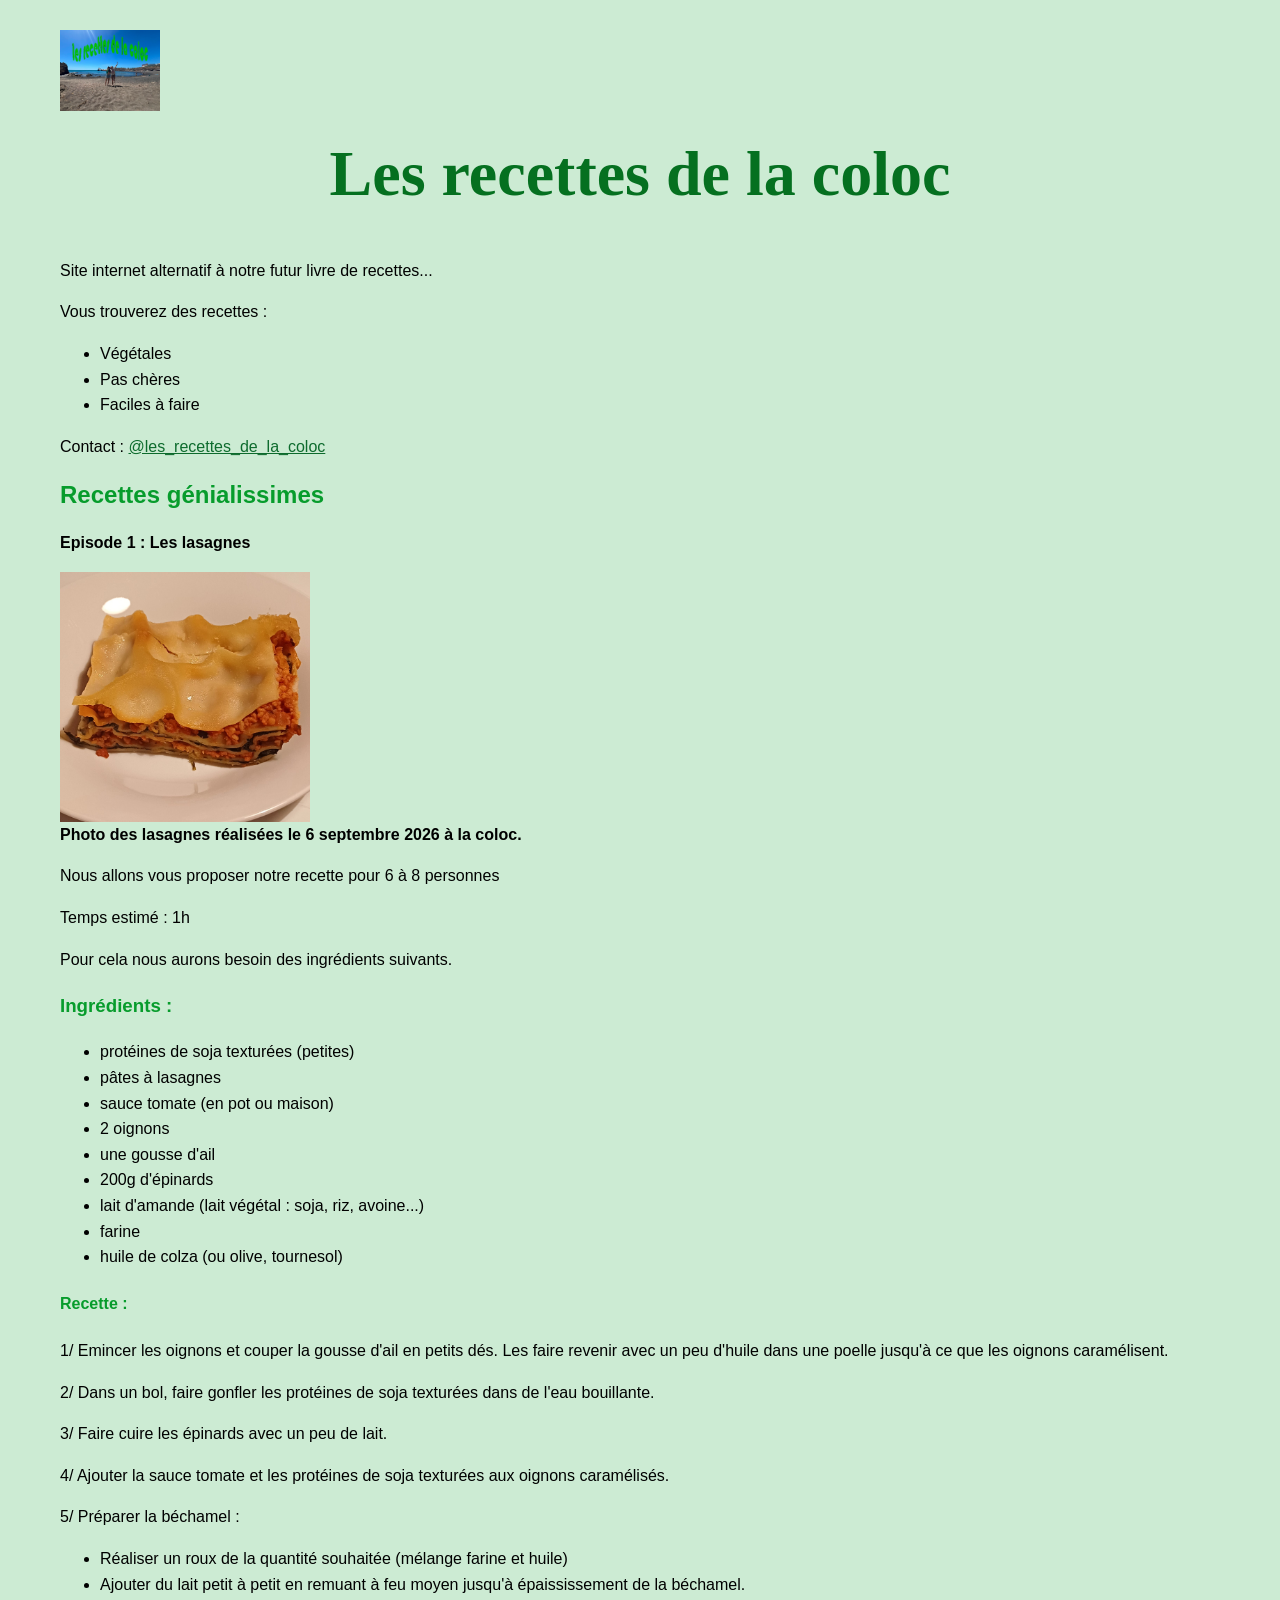
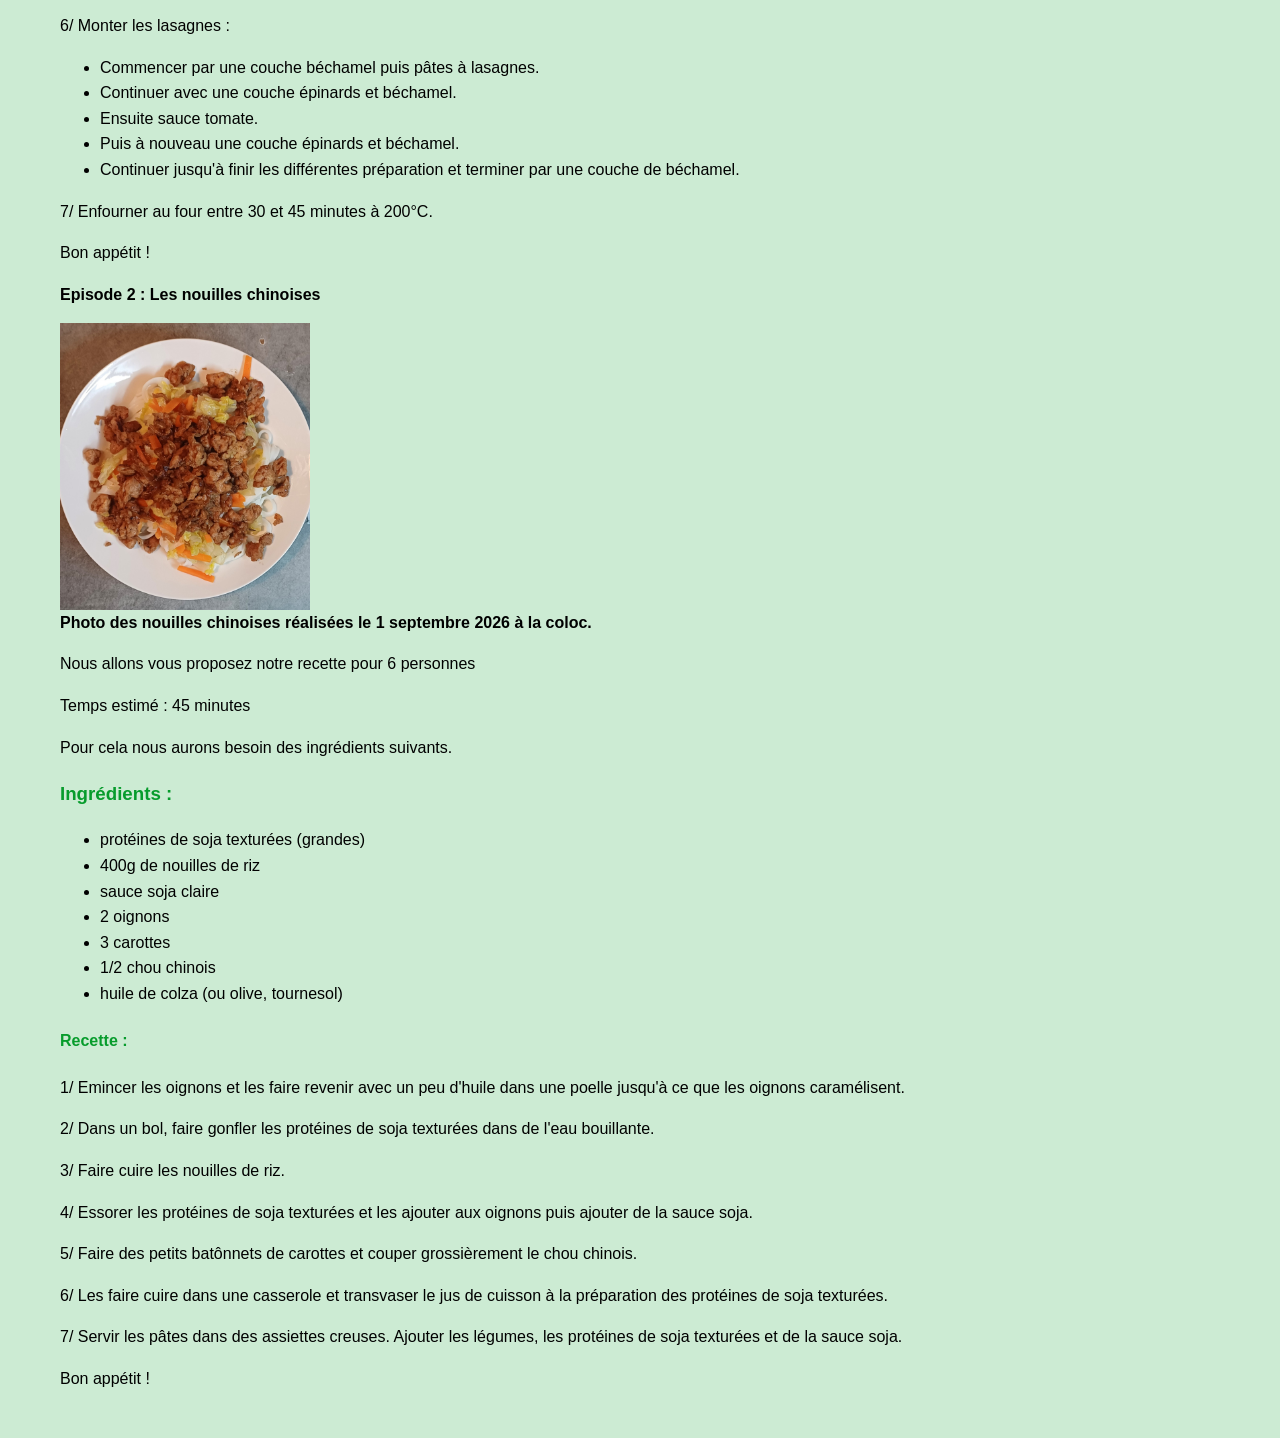
<file: lesrecettesdelacoloc1.html>
<!DOCTYPE html>
<html lang="fr">
<head>
  <meta name="viewport" content="width=device-width, initial-scale=1.0">
  <meta charset="UTF-8">
  <link rel="stylesheet" href="style.css">
  <title>Les recettes de la coloc</title>
  <meta property="og:site_name" content="Les recettes de la coloc" />
</head>
<body>

<div id="recette">
<a class="logo2.jpeg" href="https://www.instagram.com/les_recettes_de_la_coloc?utm_source=ig_web_button_share_sheet&stkn=ZDNlZDc0MzIxNw==">
                    <img class="logo2.jpeg" src="logo2.jpeg" width="100" height="75" alt="Logo" />
                </a>
<h1>Les recettes de la coloc</h1>
<p>Site internet alternatif à notre futur livre de recettes...</p>
<p>Vous trouverez des recettes : </p> <ul>
<li>	 Végétales
<li>     Pas chères
<li>     Faciles à faire
</ul>
<p>Contact : <a href="https://www.instagram.com/les_recettes_de_la_coloc?utm_source=ig_web_button_share_sheet&stkn=ZDNlZDc0MzIxNw==">@les_recettes_de_la_coloc</a> </p>
<h2>Recettes génialissimes</h2>
<b> Episode 1 : Les lasagnes </b>
<p></p>
<div id="image">
<img src="lasagnes.jpeg" alt="Lasagnes" width="250" height="200"> <b>Photo des lasagnes réalisées le 6 septembre 2026 à la coloc. </b>
</div>
<p>Nous allons vous proposer notre recette pour 6 à 8 personnes </p>
<p>Temps estimé : 1h </p>
<p>Pour cela nous aurons besoin des ingrédients suivants. </p>
<div id="ingredient">
<h3>Ingrédients :</h3> <ul>
<li> protéines de soja texturées (petites)
<li> pâtes à lasagnes
<li> sauce tomate (en pot ou maison) 
<li> 2 oignons 
<li> une gousse d'ail
<li> 200g d'épinards
<li> lait d'amande (lait végétal : soja, riz, avoine...)
<li> farine
<li> huile de colza (ou olive, tournesol)
</div>
<h4>Recette :</h4> 
<p>1/ Emincer les oignons et couper la gousse d'ail en petits dés. Les faire revenir avec un peu d'huile dans une poelle jusqu'à ce que les oignons caramélisent. </p>
<p>2/ Dans un bol, faire gonfler les protéines de soja texturées dans de l'eau bouillante.</p>
<p>3/ Faire cuire les épinards avec un peu de lait. </p>
<p>4/ Ajouter la sauce tomate et les protéines de soja texturées aux oignons caramélisés. </p>
<p>5/ Préparer la béchamel : <ul>
<li> Réaliser un roux de la quantité souhaitée (mélange farine et huile) 
<li> Ajouter du lait petit à petit en remuant à feu moyen jusqu'à épaississement de la béchamel.</ul></p>
<p>6/ Monter les lasagnes : <ul>
<li> Commencer par une couche béchamel puis pâtes à lasagnes.
<li> Continuer avec une couche épinards et béchamel.
<li> Ensuite sauce tomate.
<li> Puis à nouveau une couche épinards et béchamel.
<li> Continuer jusqu'à finir les différentes préparation et terminer par une couche de béchamel.
</ul>
<p>7/ Enfourner au four entre 30 et 45 minutes à 200°C.</p>
<p>Bon appétit !</p>

<b> Episode 2 : Les nouilles chinoises </b>
<p></p>
<div id="image">
<img src="nouilles.jpeg" alt="Nouilles" width="250" height="250"> <b>Photo des nouilles chinoises réalisées le 1 septembre 2026 à la coloc. </b>
</div>
<p>Nous allons vous proposez notre recette pour 6 personnes </p>
<p>Temps estimé : 45 minutes </p>
<p>Pour cela nous aurons besoin des ingrédients suivants. </p>
<div id="ingredient">
<h3>Ingrédients :</h3> <ul>
<li> protéines de soja texturées (grandes)
<li> 400g de nouilles de riz
<li> sauce soja claire
<li> 2 oignons 
<li> 3 carottes
<li> 1/2 chou chinois
<li> huile de colza (ou olive, tournesol)
</div>
<h4>Recette :</h4> 
<p>1/ Emincer les oignons et les faire revenir avec un peu d'huile dans une poelle jusqu'à ce que les oignons caramélisent. </p>
<p>2/ Dans un bol, faire gonfler les protéines de soja texturées dans de l'eau bouillante.</p>
<p>3/ Faire cuire les nouilles de riz. </p>
<p>4/ Essorer les protéines de soja texturées et les ajouter aux oignons puis ajouter de la sauce soja. </p>
<p>5/ Faire des petits batônnets de carottes et couper grossièrement le chou chinois. </p>
<p>6/ Les faire cuire dans une casserole et transvaser le jus de cuisson à la préparation des protéines de soja texturées.</p>
<p>7/ Servir les pâtes dans des assiettes creuses. Ajouter les légumes, les protéines de soja texturées et de la sauce soja.</p> 
<p>Bon appétit !</p>
</body>
</html>
</file>
<file: style.css>
html {
  scroll-behavior: smooth;
}

body {
  font-family: 'Segoe UI', Tahoma, Geneva, Verdana, sans-serif;
  background-color: #CCEBD3;
  margin: 0 auto;
  padding: 30px 20px;
  max-width: 1200px;
  line-height: 1.6;
}

* {
  box-sizing: border-box;
}

a {
  color: #0d6b2d;
}

img {
  max-width: 100%;
  height: auto;
  display: block;
}

header,
main,
footer {
  width: 95%;
}

header {
  margin-bottom: 30px;
}

.logo {
  display: inline-block;
  margin-bottom: 10px;
}

.logo img {
  width: clamp(80px, 12vw, 120px);
  height: auto;
  border-radius: 12px;
}

nav {
  width: 100%;
  margin: 0 auto 20px;
  background-color: white;
  position: sticky;
  top: 0;
  z-index: 10;
  border-radius: 10px;
  box-shadow: 0 2px 8px rgba(0,0,0,0.08);
}

nav ul {
  list-style-type: none;
  padding: 0;
  margin: 0;
  display: flex;
  flex-wrap: wrap;
}

nav ul li {
  flex: 1 1 25%;
  min-width: 180px;
  text-align: center;
}

nav a {
  display: block;
  text-decoration: none;
  color: black;
  border-bottom: 2px solid transparent;
  padding: 12px 10px;
}

nav a:hover {
  color: green;
  border-bottom: 2px solid gold;
}

article.intro,
article.recette {
  background-color: white;
  padding: clamp(20px, 3vw, 30px);
  border-radius: 12px;
  box-shadow: 0 4px 8px rgba(0, 0, 0, 0.1);
  margin-bottom: 30px;
}

article.intro ul {
  list-style: none;
  padding-left: 0;
  margin: 0;
}

article.intro li {
  position: relative;
}

article.intro > ul > li {
  margin-bottom: 8px;
}

.deroulant > a::after {
  content: " ↓";
  font-size: 12px;
}

.sous {
  display: none;
  position: absolute;
  top: 100%;
  left: 0;
  min-width: 260px;
  background-color: white;
  box-shadow: 0px 1px 2px #CCC;
  list-style: none;
  padding: 0;
  margin: 0;
  z-index: 1000;
  border-radius: 8px;
  overflow: hidden;
}

.deroulant:hover > .sous,
.deroulant:focus-within > .sous {
  display: block;
}

.sous li {
  float: none;
  width: 100%;
  text-align: left;
}

.sous a {
  display: block;
  padding: 10px;
  border-bottom: none;
  color: black;
  text-decoration: none;
}

.sous a:hover {
  border-bottom: none;
  background-color: rgba(200, 200, 200, 0.1);
}

.crumbs ol {
  list-style-type: none;
  padding-left: 0;
}

.crumb {
  display: inline-block;
}

.crumb a::after {
  display: inline-block;
  color: black;
  content: ">";
  font-size: 80%;
  font-weight: bold;
  padding: 0 3px;
}

h1 {
  color: #057020;
  text-align: center;
  font-family: Papyrus;
  font-size: clamp(2.2rem, 5vw, 4rem);
  margin-top: 0.2em;
  margin-bottom: 0.5em;
}

h2 {
  color: #079C2C;
  line-height: 1.3;
}

h3,
h4 {
  color: #079C2C;
}

article.recette figure {
  background-color: #ABDEB7;
  padding: clamp(15px, 3vw, 30px);
  border-radius: 10px;
  box-shadow: 0 4px 8px rgba(0,0,0,0.1);
  margin: 0 0 20px;
}

article.recette figure img {
  width: 100%;
  max-width: 500px;
  height: auto;
  margin: 0 auto;
  border-radius: 10px;
}

article.recette figcaption {
  margin-top: 10px;
  text-align: center;
  font-size: 0.95rem;
}

article.recette ul,
article.recette ol {
  background-color: #ABDEB7;
  padding: clamp(18px, 3vw, 30px);
  padding-left: clamp(40px, 5vw, 50px);
  border-radius: 10px;
  box-shadow: 0 4px 8px rgba(0,0,0,0.1);
  margin-top: 20px;
}

article.recette p,
article.recette li {
  word-wrap: break-word;
  margin-left: 20px;
}

main section {
  width: 100%;
}

footer {
  text-align: center;
  padding: 15px 0 0;
}

@media (max-width: 768px) {
  body {
    padding: 20px 15px;
  }

  nav ul li {
    flex: 1 1 50%;
  }

  .sous {
    position: static;
    min-width: 100%;
    margin-top: 8px;
    box-shadow: none;
    border-left: 2px solid #dfeee2;
  }

  article.recette ul,
  article.recette ol,
  article.intro,
  article.recette {
    padding: 18px 15px;
  }

  article.recette ul,
  article.recette ol {
    padding-left: 30px;
  }
}

@media (max-width: 480px) {
  body {
    padding: 12px 10px;
  }

  nav ul li {
    flex: 1 1 100%;
  }

  h1 {
    font-size: 2rem;
  }

  .logo img {
    width: 70px;
  }

  article.recette figure {
    padding: 12px;
  }

  article.recette ul,
  article.recette ol {
    padding: 14px 12px;
    padding-left: 25px;
    margin-left: 0;
    margin-right: 0;
  }
}
</file>
